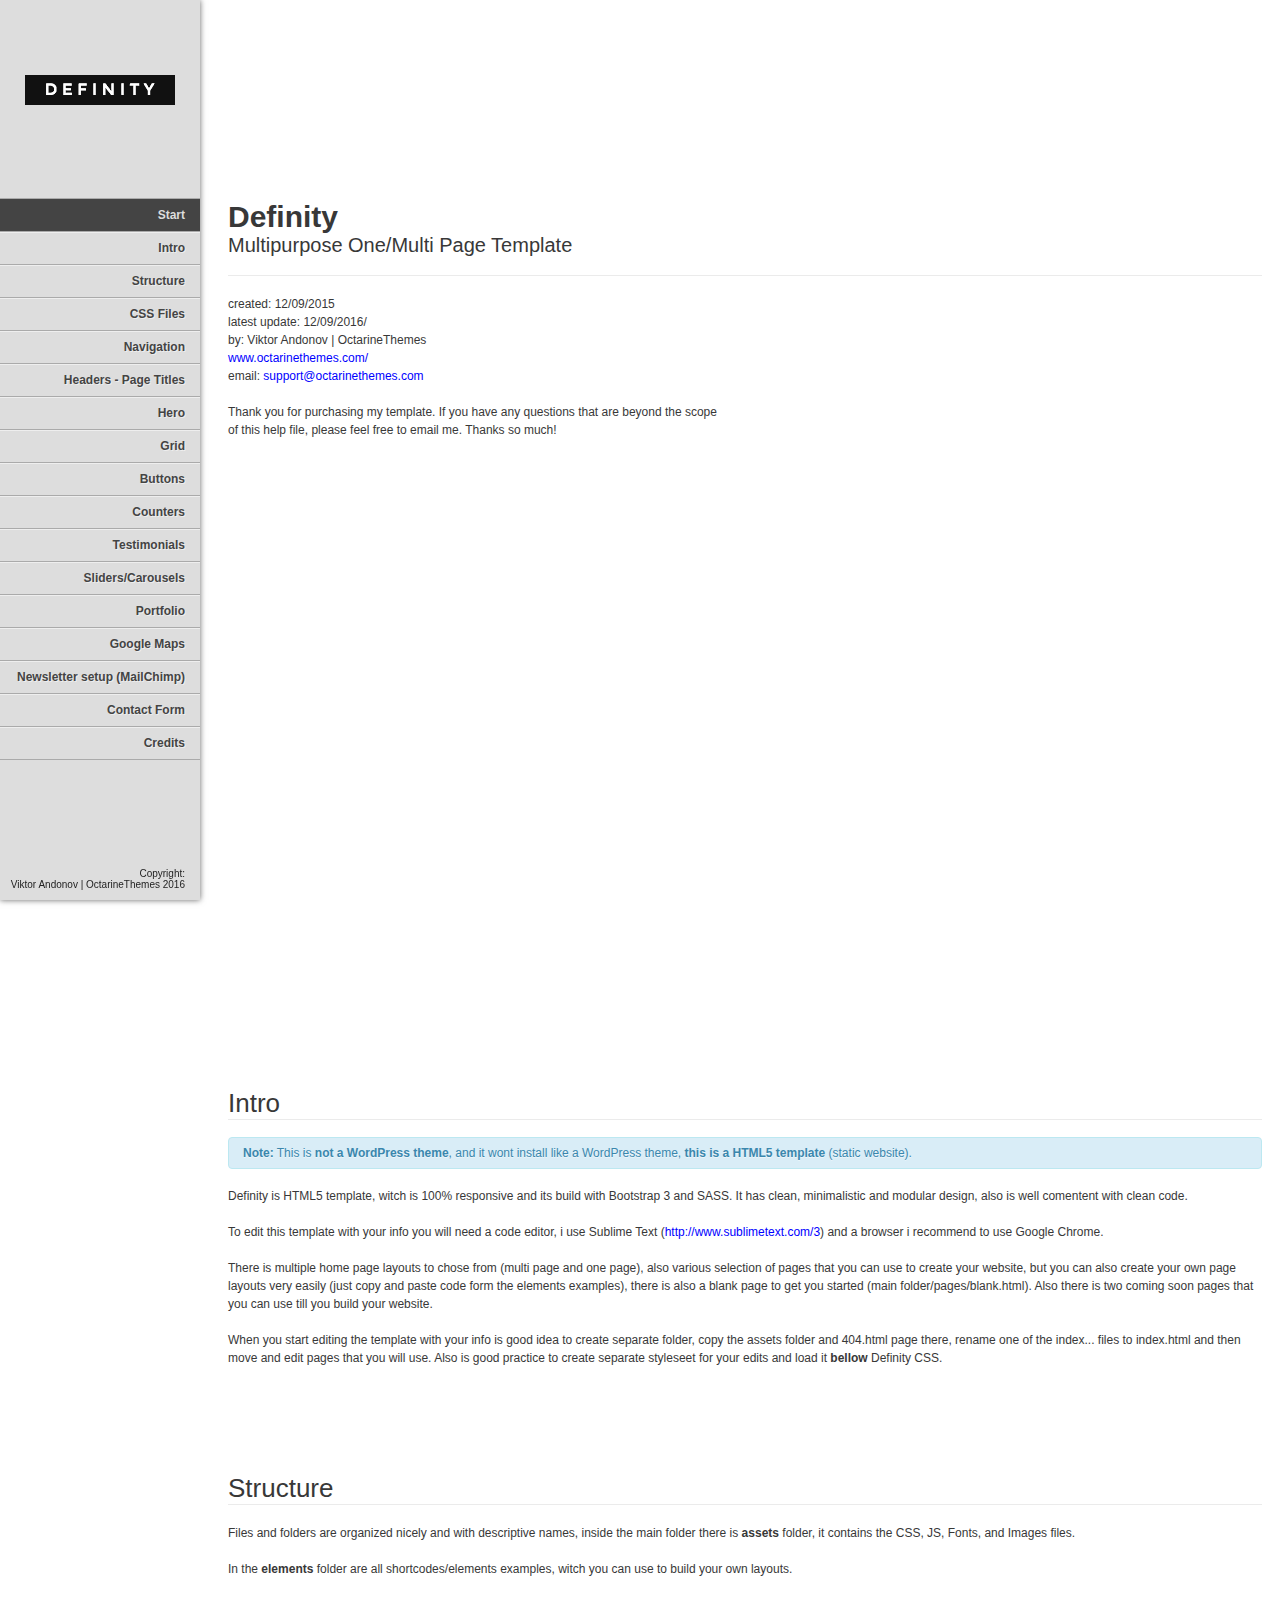
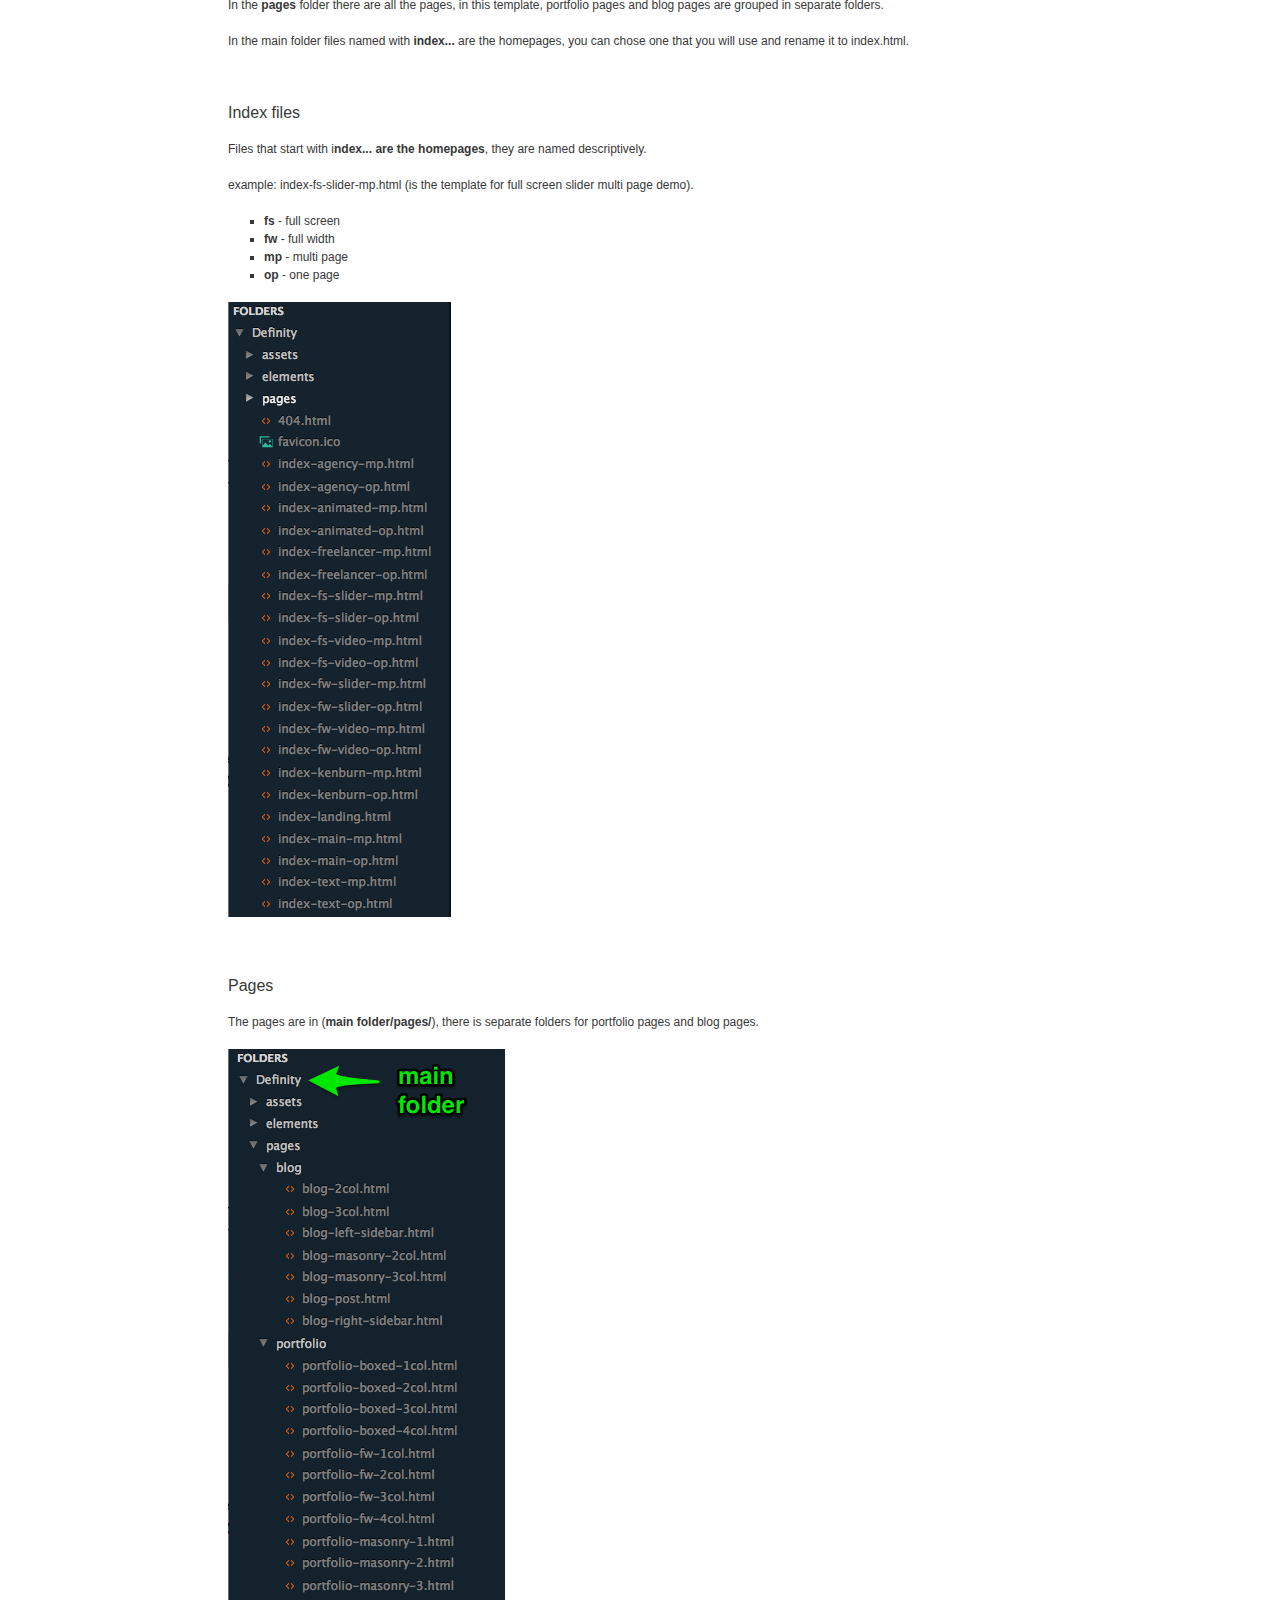
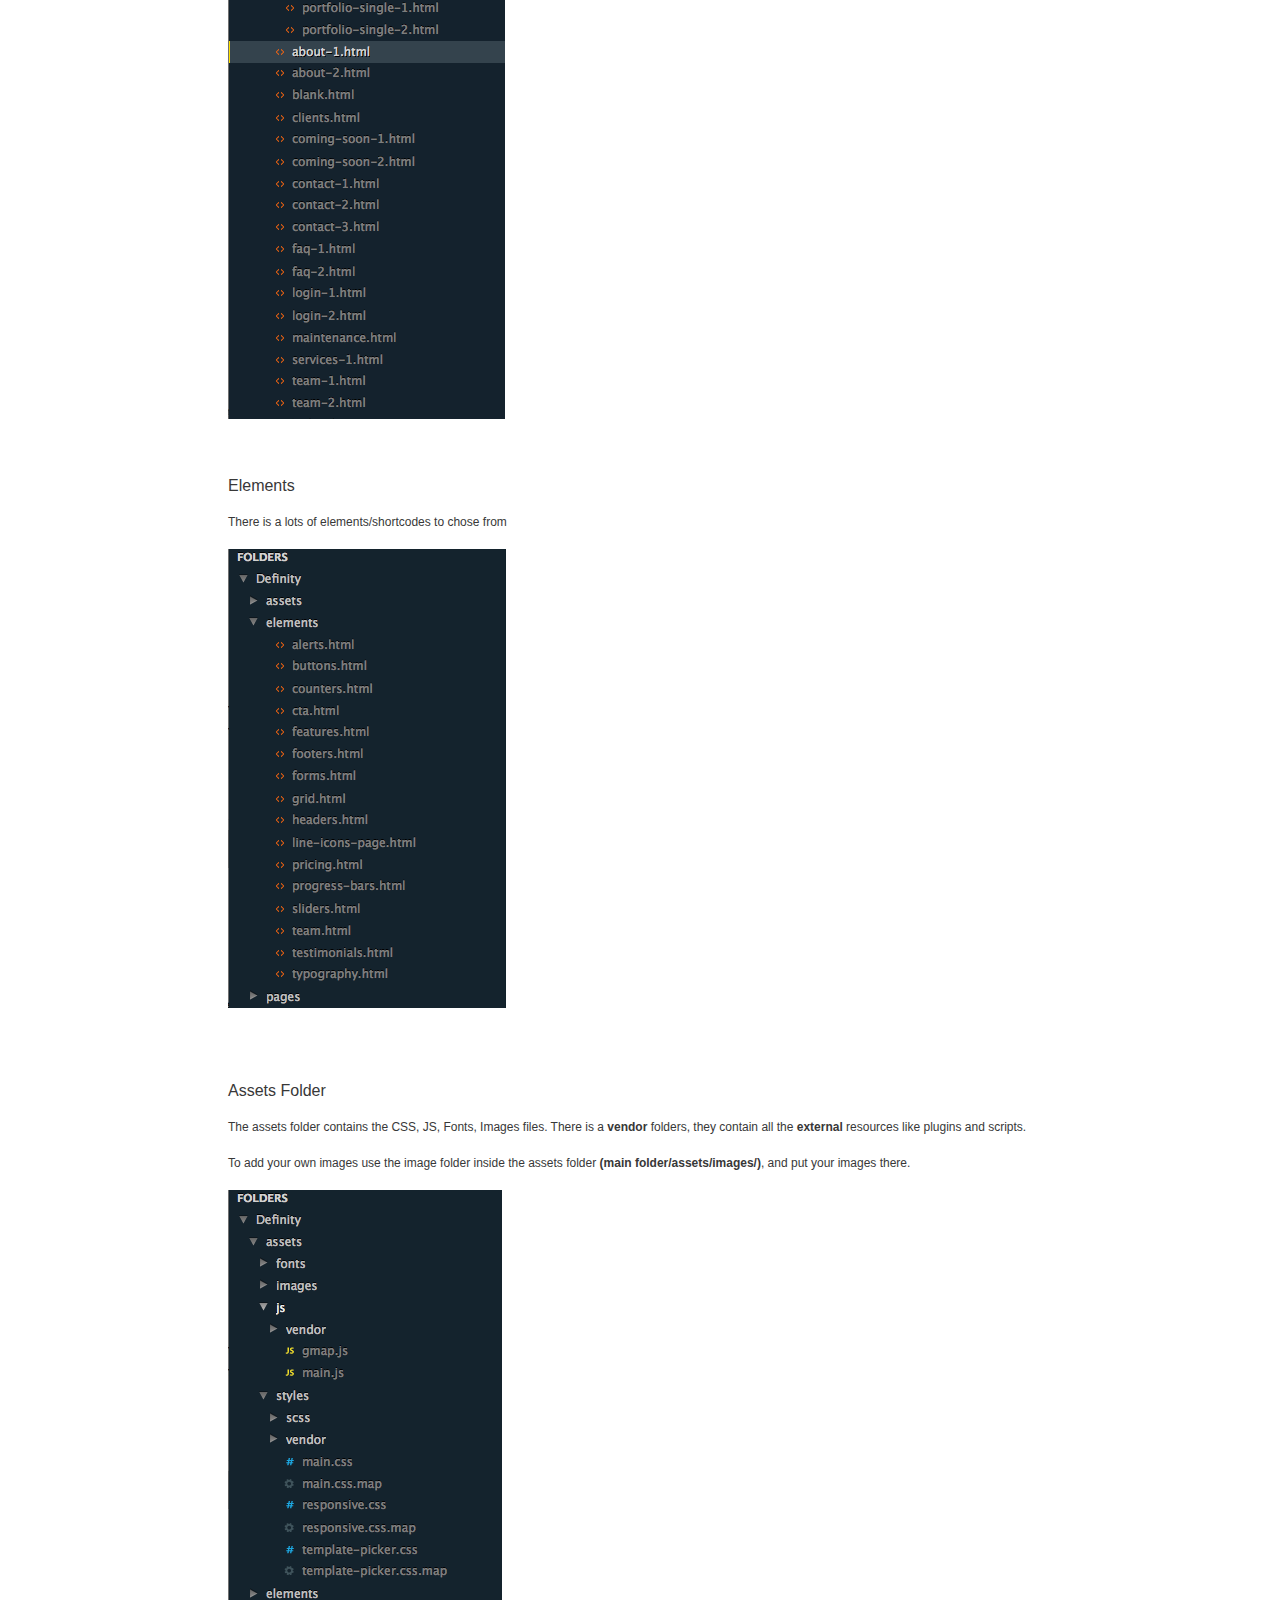
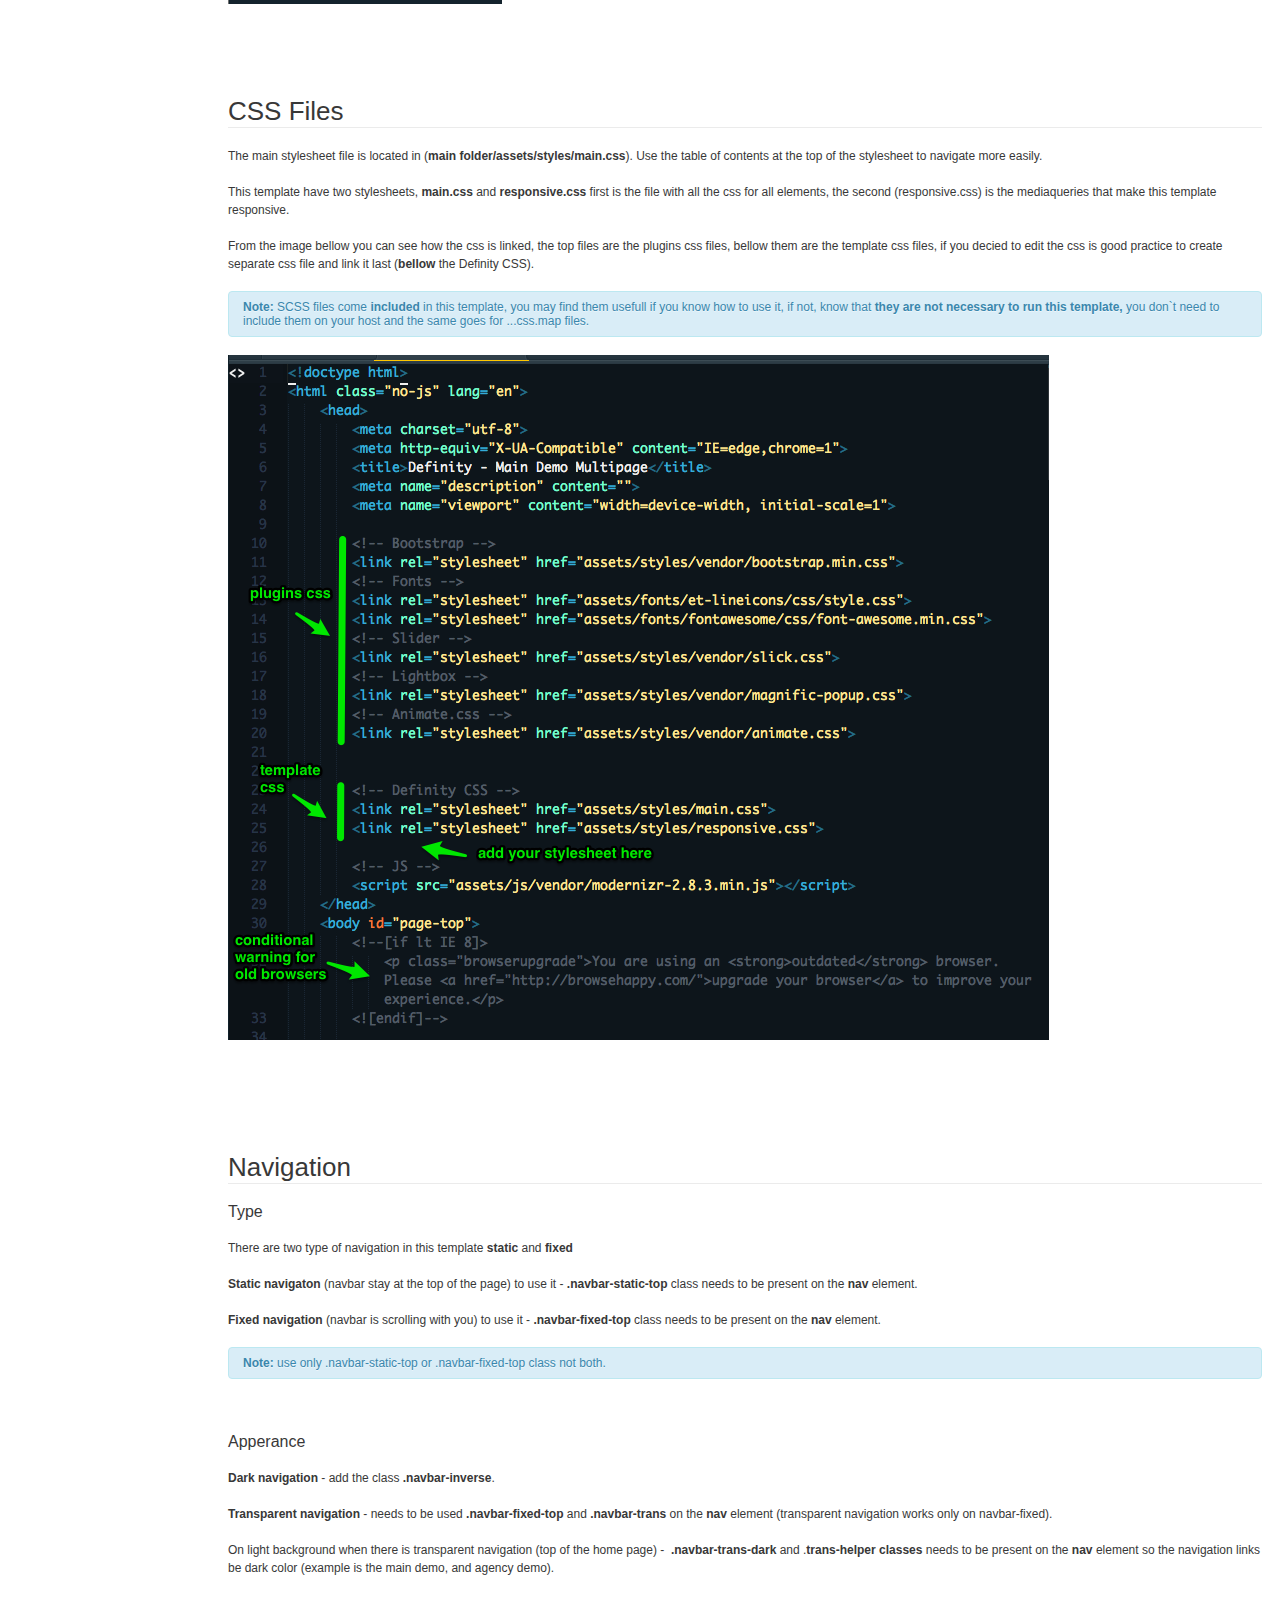
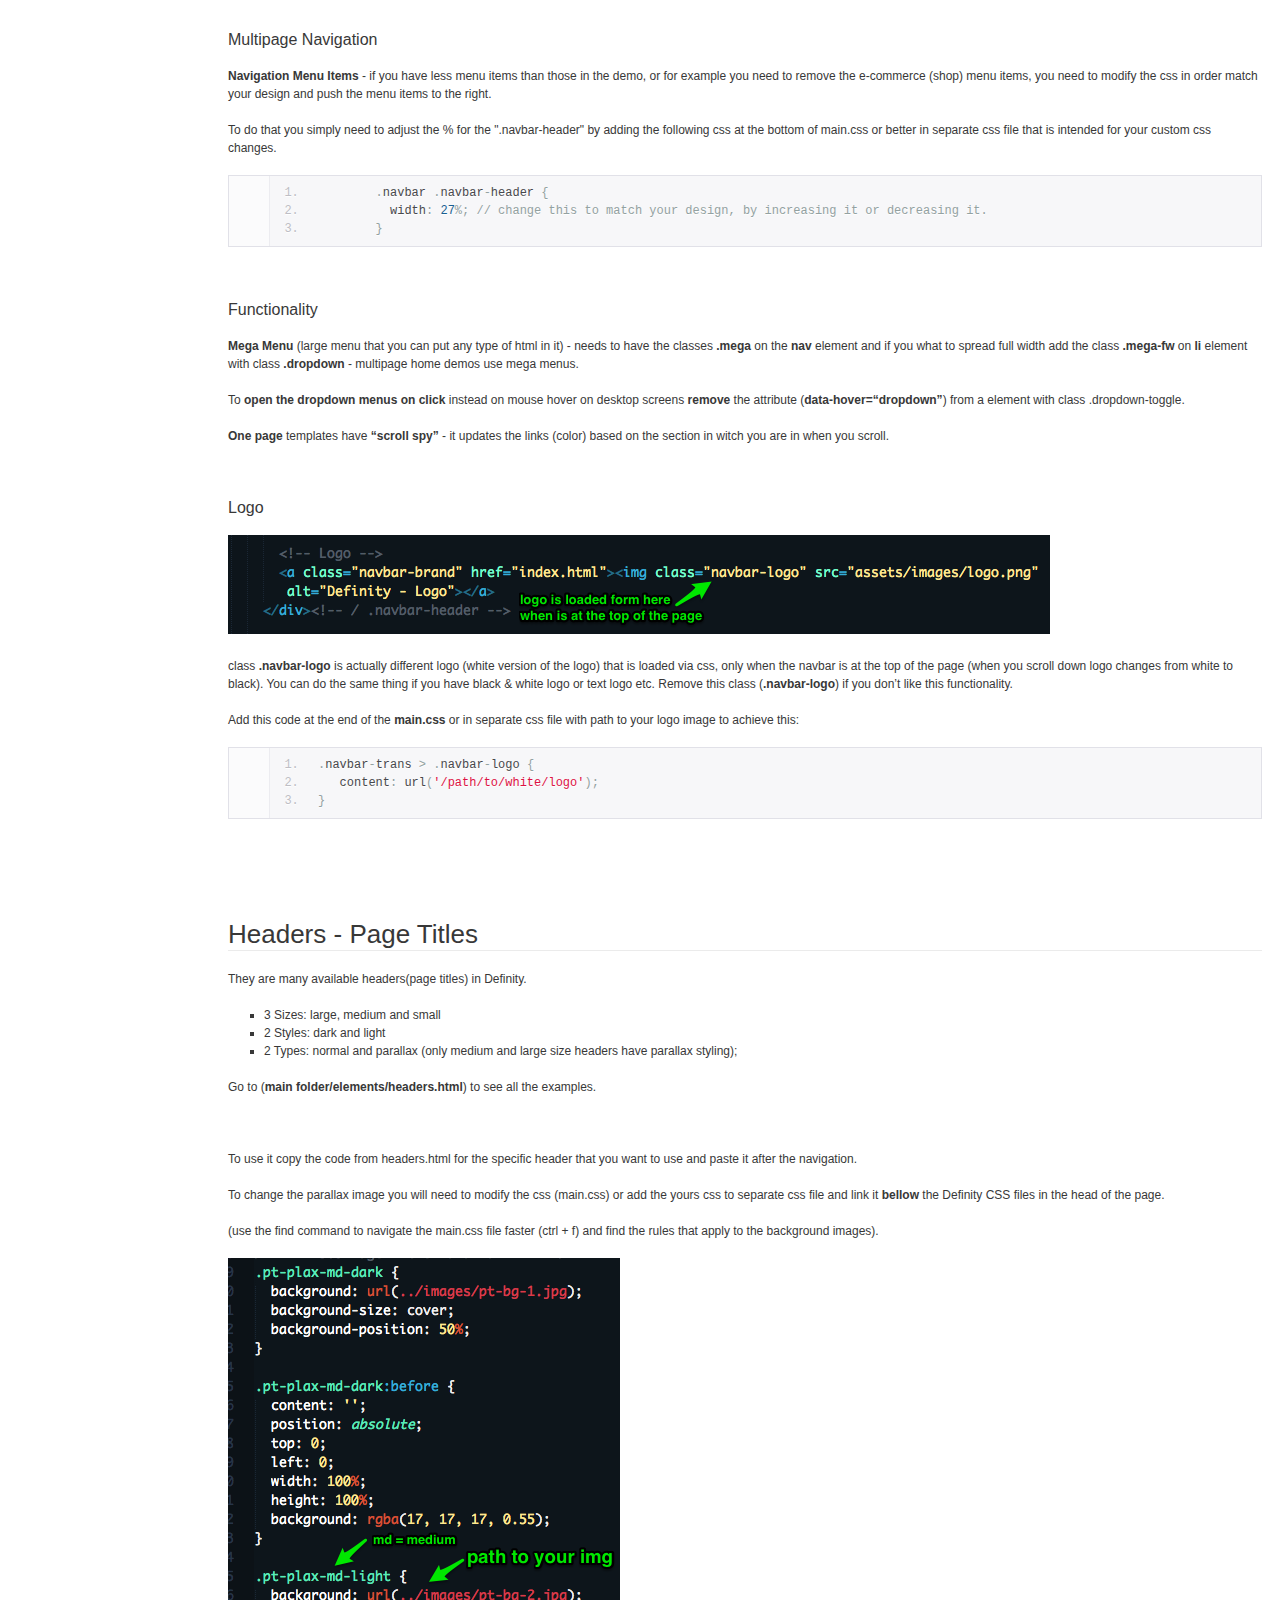
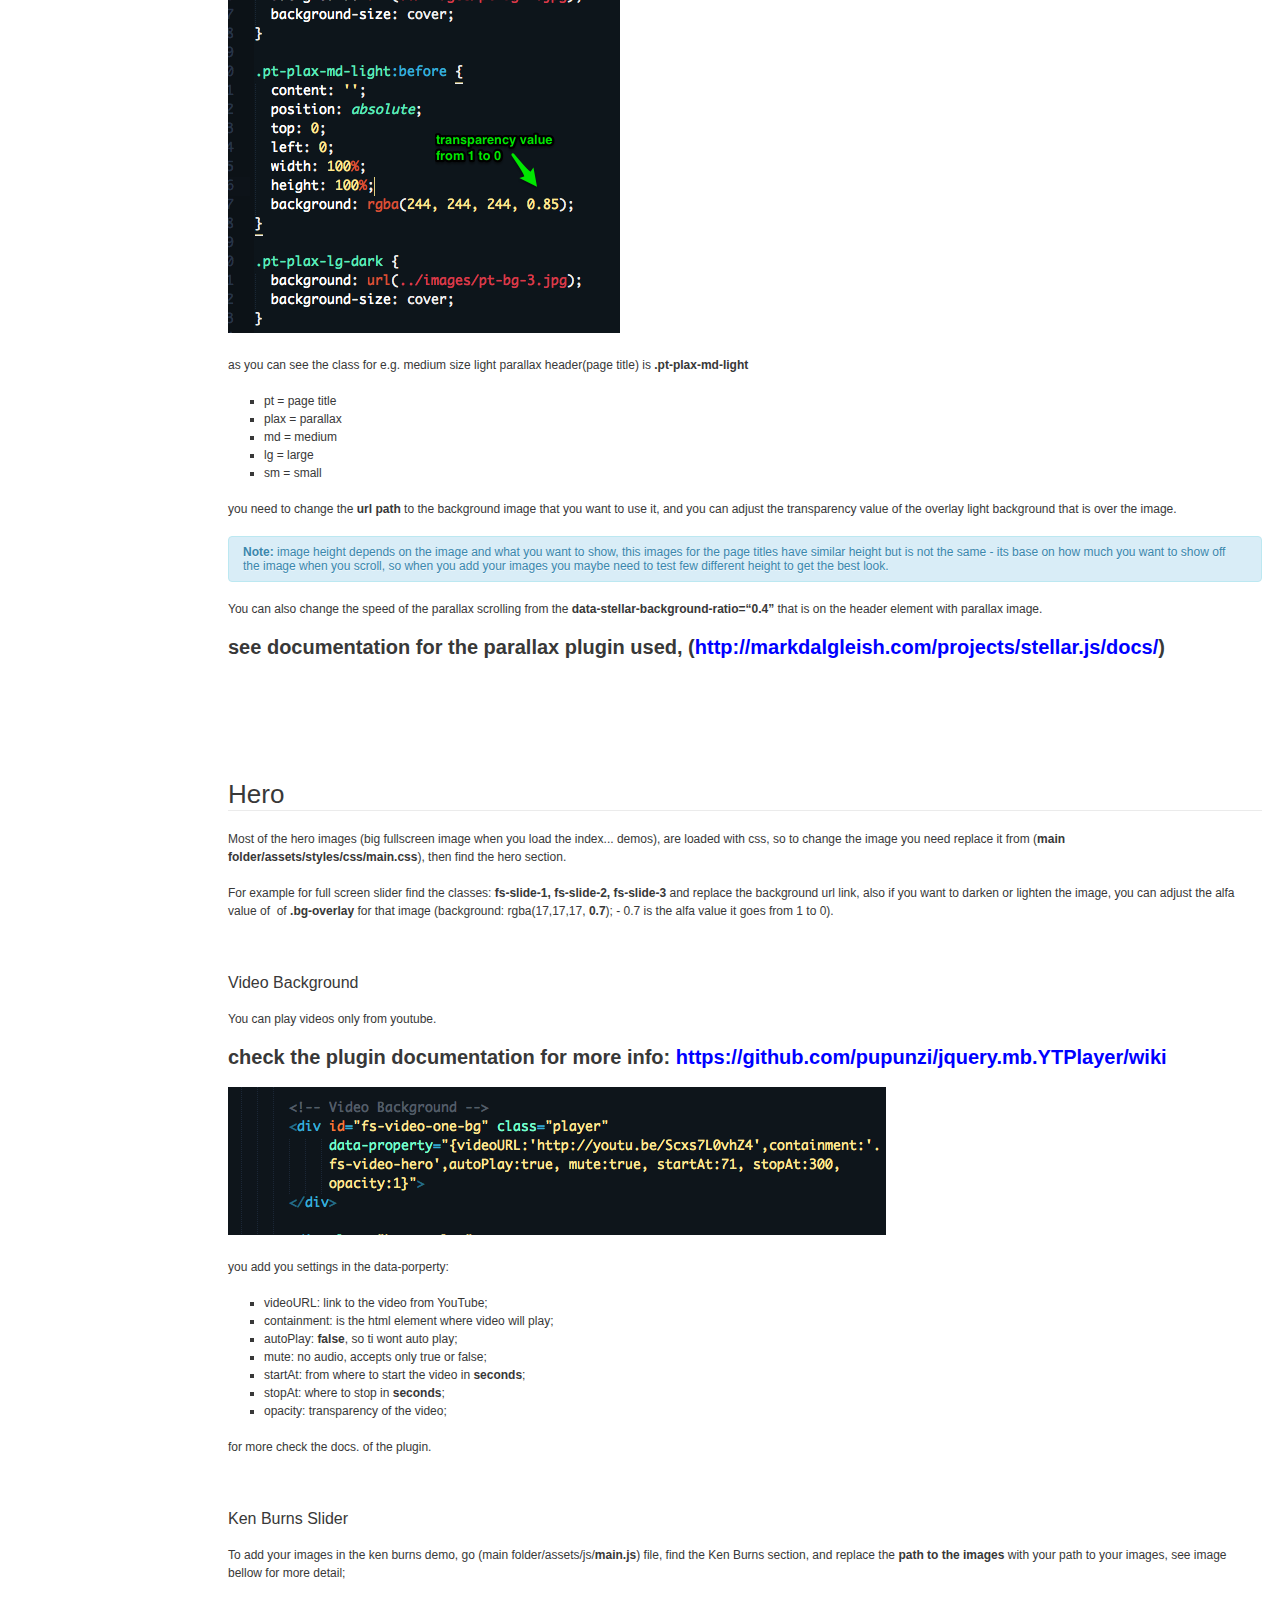
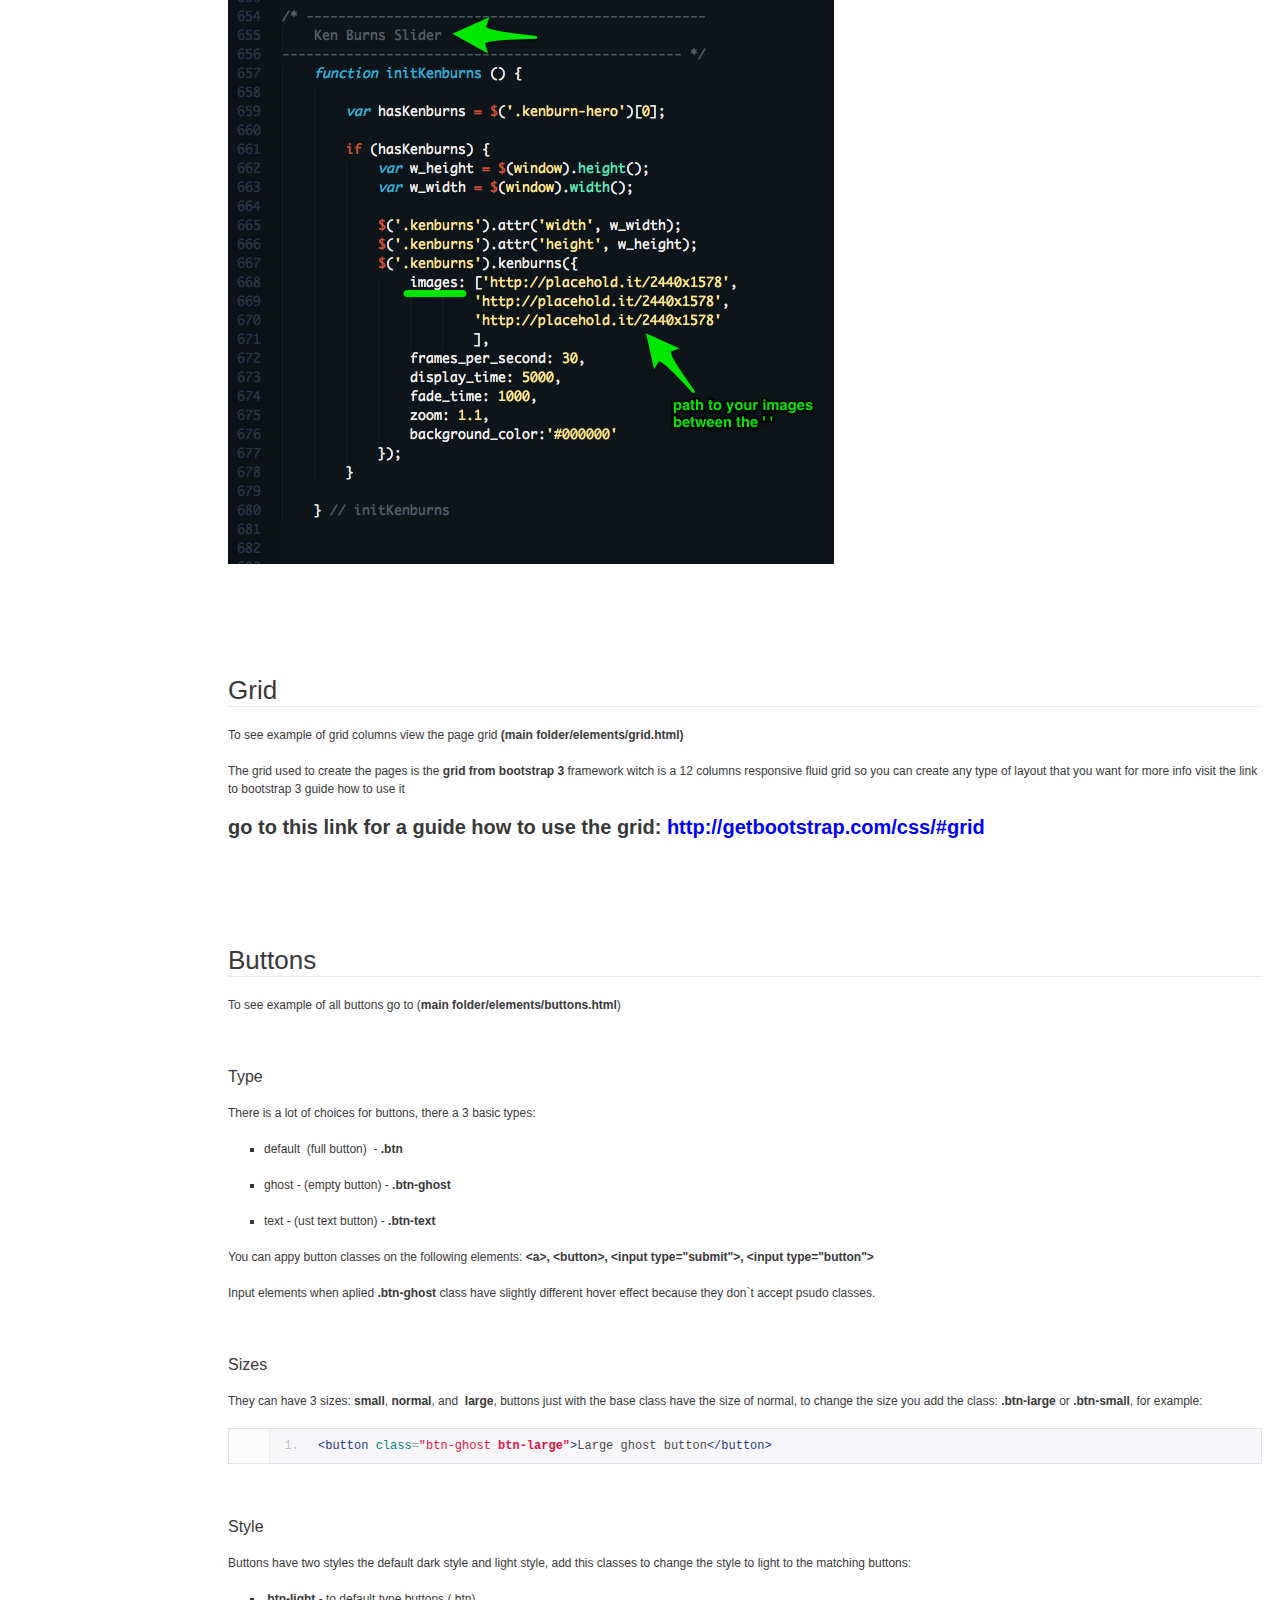
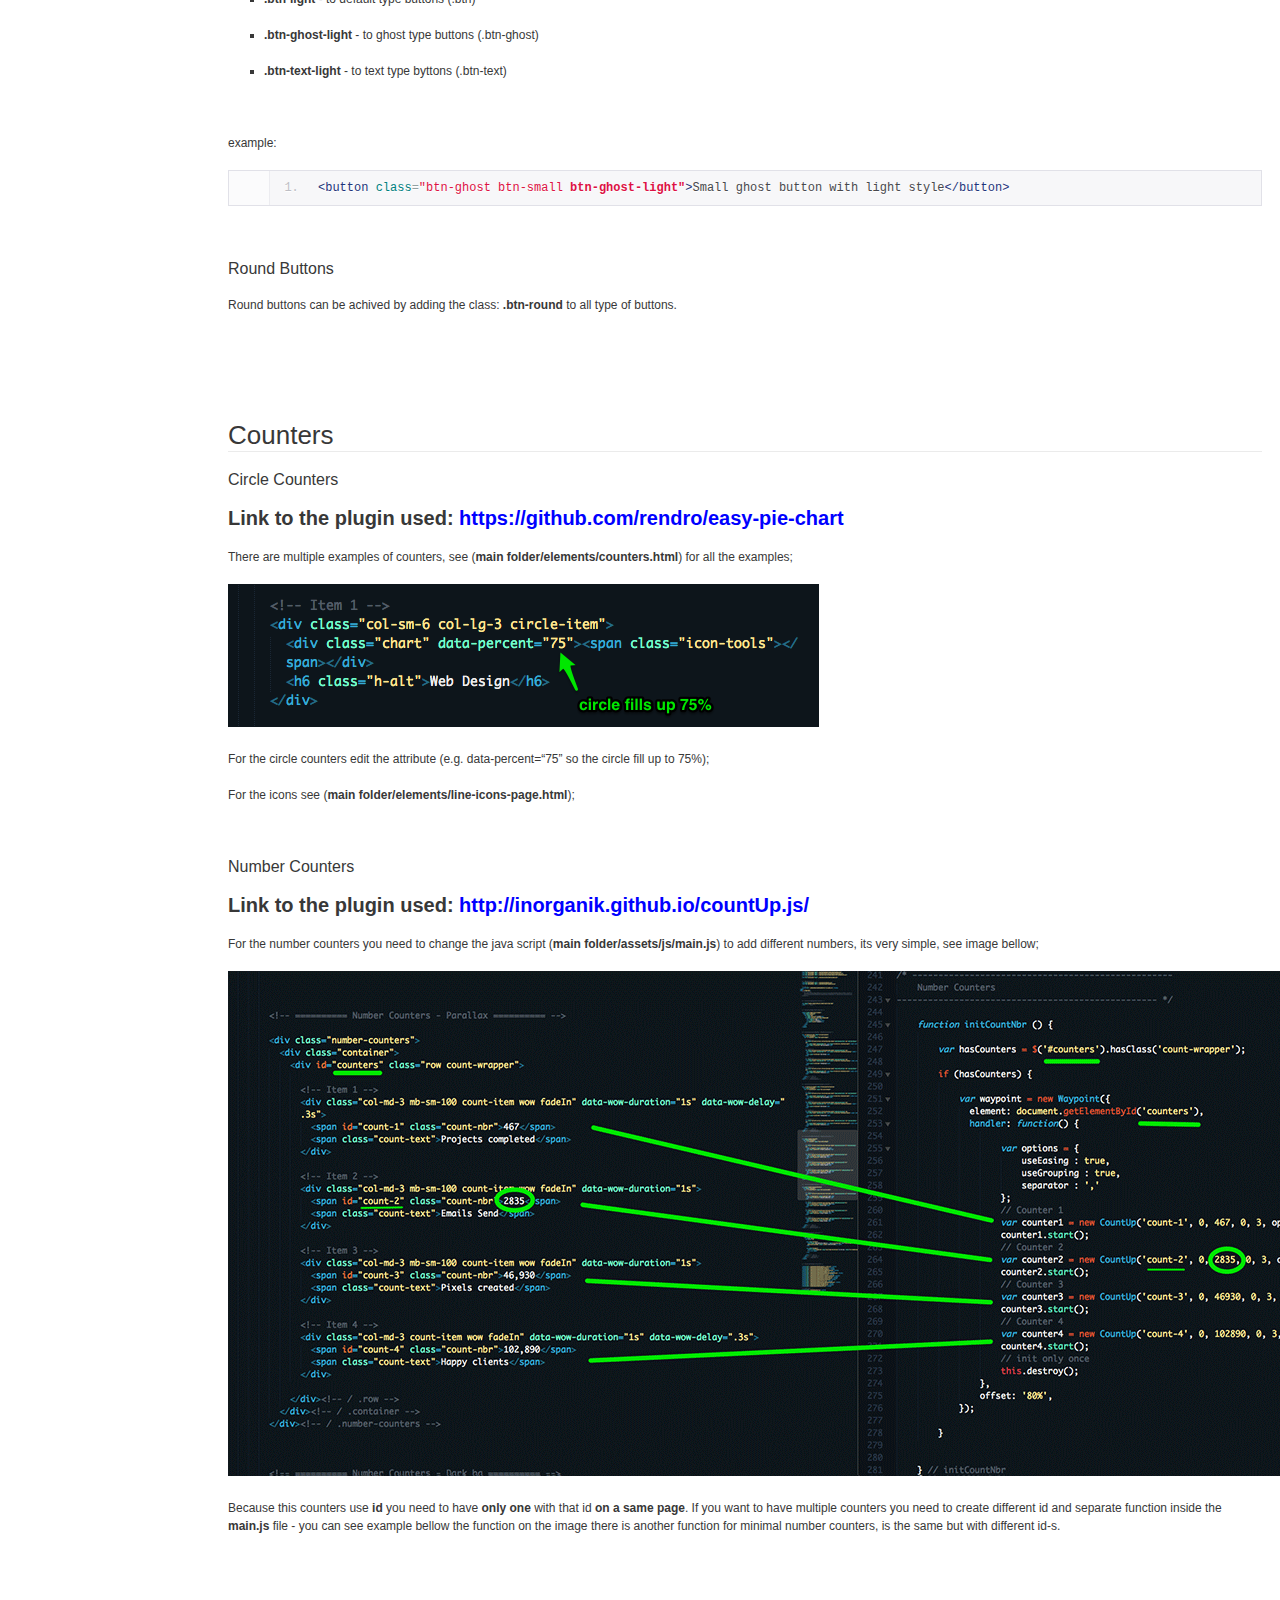
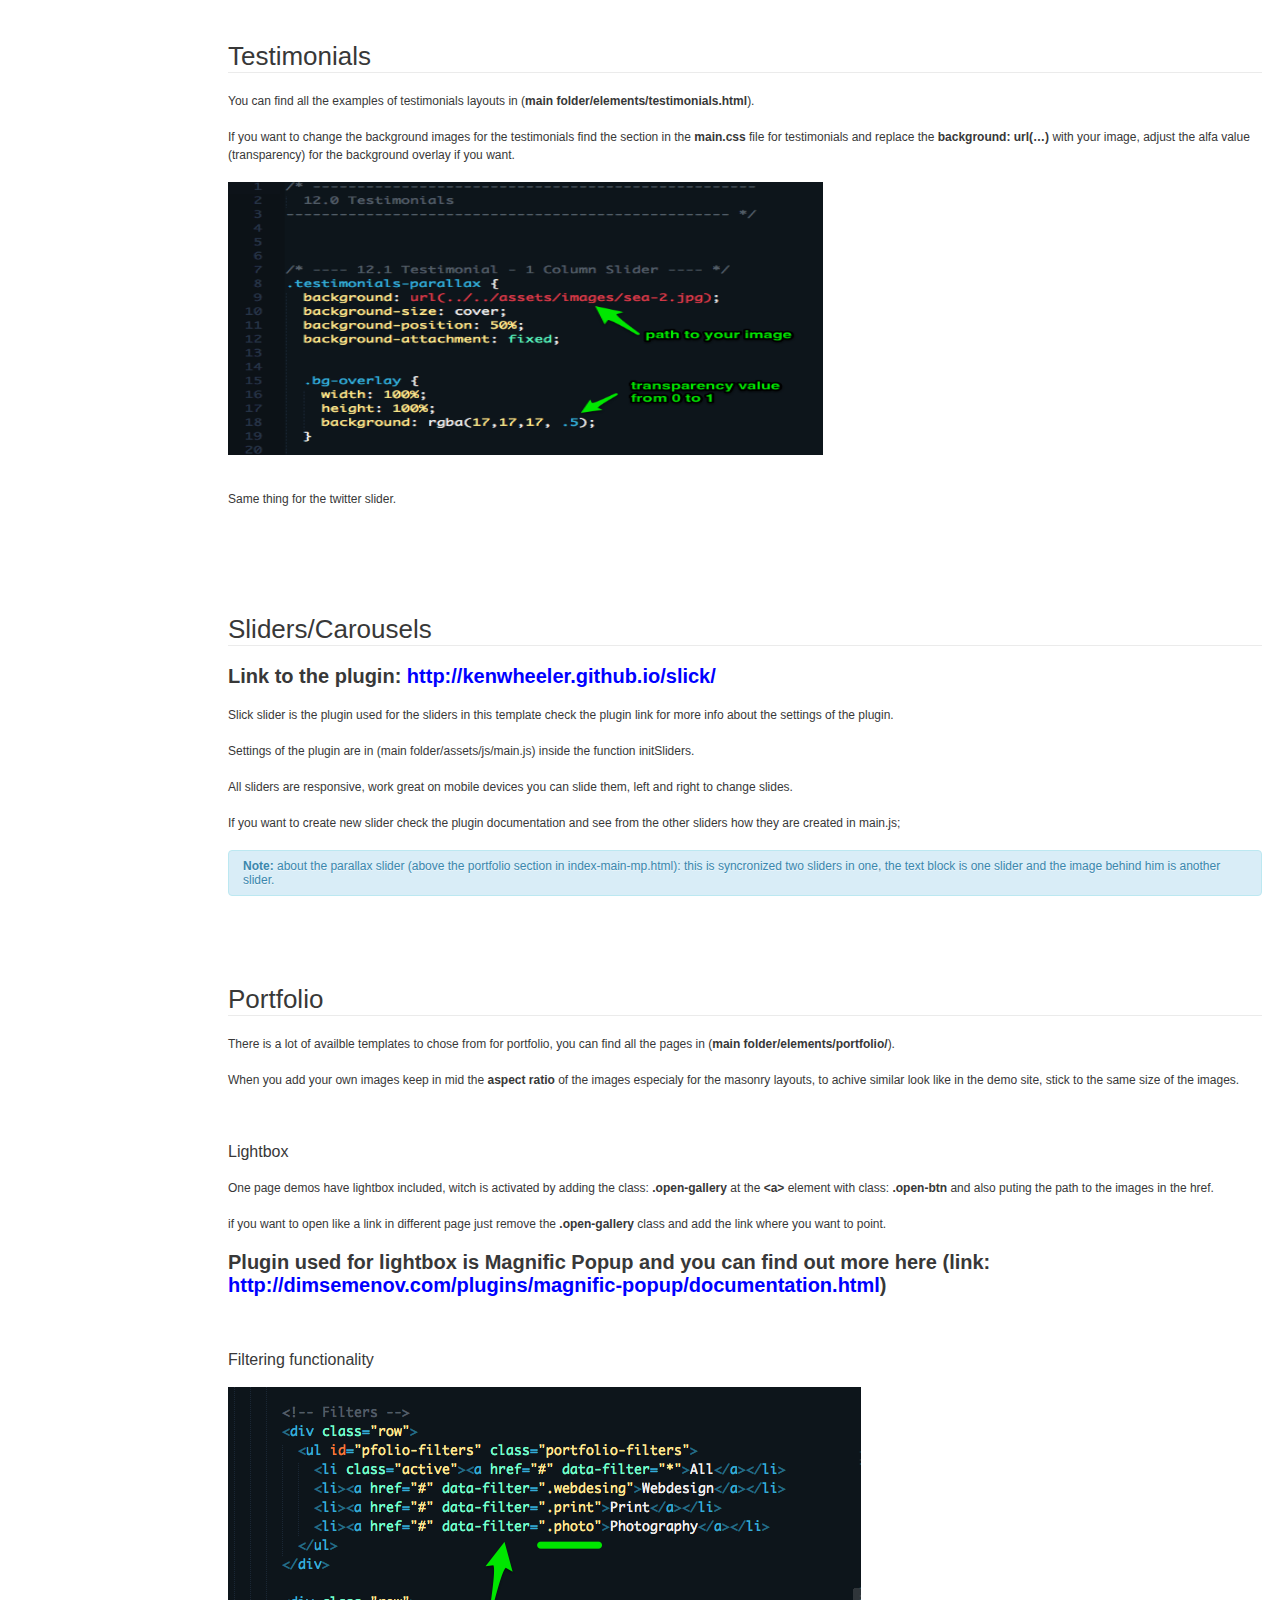
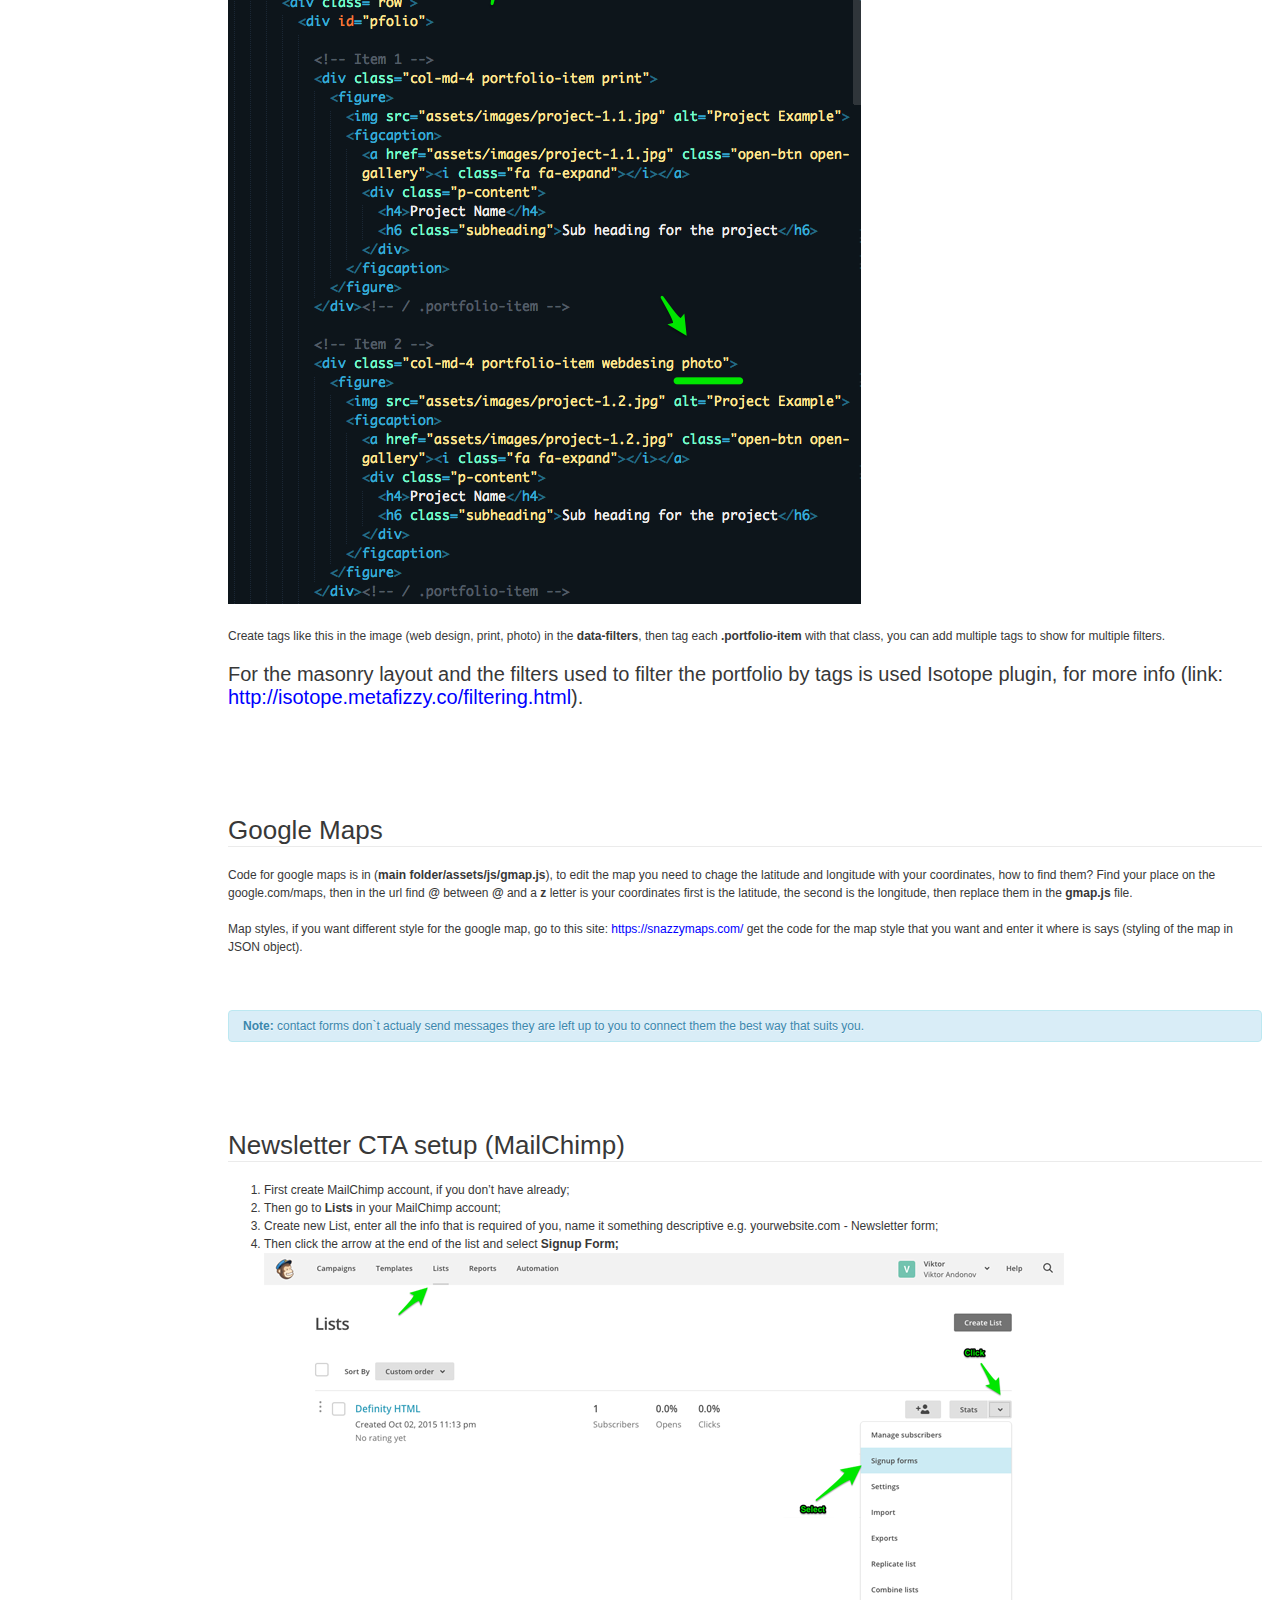
<file: Help File/index.html>
<!doctype html>  
<!--[if IE 6 ]><html lang="en-us" class="ie6"> <![endif]-->
<!--[if IE 7 ]><html lang="en-us" class="ie7"> <![endif]-->
<!--[if IE 8 ]><html lang="en-us" class="ie8"> <![endif]-->
<!--[if (gt IE 7)|!(IE)]><!-->
<html lang="en-us"><!--<![endif]-->
<head>
	<meta charset="utf-8">
	
	<title>Definity - Multipurpose One/Multi Page Template</title>
	
	<meta name="description" content="100% Responsive HTML5 Template, build with Bootstrap 3 and SASS, google  mobile-friendly, parallax effects, background video, hero images, full screen sliders, full width sliders, kenburns effects, animated headings and much more,,,">
	<meta name="author" content="Viktor Andonov | OctarineThemes">
	<meta name="copyright" content="Viktor Andonov | OctarineThemes">
	<meta name="generator" content="Documenter v2.0 http://rxa.li/documenter">
	<meta name="date" content="2015-08-05T00:00:00+02:00">
	
	<link rel="stylesheet" href="assets/css/documenter_style.css" media="all">
	<link rel="stylesheet" href="assets/js/google-code-prettify/prettify.css" media="screen">
	<script src="assets/js/google-code-prettify/prettify.js"></script>

	
	<link rel="shortcut icon" type="image/x-icon" href="favicon.ico" />

	<script src="assets/js/jquery.js"></script>
	
	<script src="assets/js/jquery.scrollTo.js"></script>
	<script src="assets/js/jquery.easing.js"></script>
	
	<script>document.createElement('section');var duration='700',easing='easeOutExpo';</script>
	<script src="assets/js/script.js"></script>
	
	<style>
		html{background-color:#FFFFFF;color:#383838;}
		::-moz-selection{background:#444444;color:#DDDDDD;}
		::selection{background:#444444;color:#DDDDDD;}
		#documenter_sidebar #documenter_logo{background-image:url(assets/images/image_1.png);}
		a{color:#0000FF;}
		.btn {
			border-radius:3px;
		}
		.btn-primary {
			  background-image: -moz-linear-gradient(top, #0088CC, #0044CC);
			  background-image: -ms-linear-gradient(top, #0088CC, #0044CC);
			  background-image: -webkit-gradient(linear, 0 0, 0 0088CC%, from(#DDDDDD), to(#0044CC));
			  background-image: -webkit-linear-gradient(top, #0088CC, #0044CC);
			  background-image: -o-linear-gradient(top, #0088CC, #0044CC);
			  background-image: linear-gradient(top, #0088CC, #0044CC);
			  filter: progid:DXImageTransform.Microsoft.gradient(startColorstr='#0088CC', endColorstr='#0044CC', GradientType=0);
			  border-color: #0044CC #0044CC #bfbfbf;
			  color:#FFFFFF;
		}
		.btn-primary:hover,
		.btn-primary:active,
		.btn-primary.active,
		.btn-primary.disabled,
		.btn-primary[disabled] {
		  border-color: #0088CC #0088CC #bfbfbf;
		  background-color: #0044CC;
		}
		hr{border-top:1px solid #EBEBEB;border-bottom:1px solid #FFFFFF;}
		#documenter_sidebar, #documenter_sidebar ul a{background-color:#DDDDDD;color:#222222;}
		#documenter_sidebar ul a{-webkit-text-shadow:1px 1px 0px #EEEEEE;-moz-text-shadow:1px 1px 0px #EEEEEE;text-shadow:1px 1px 0px #EEEEEE;}
		#documenter_sidebar ul{border-top:1px solid #AAAAAA;}
		#documenter_sidebar ul a{border-top:1px solid #EEEEEE;border-bottom:1px solid #AAAAAA;color:#444444;}
		#documenter_sidebar ul a:hover{background:#444444;color:#DDDDDD;border-top:1px solid #444444;}
		#documenter_sidebar ul a.current{background:#444444;color:#DDDDDD;border-top:1px solid #444444;}
		#documenter_copyright{display:block !important;visibility:visible !important;}
	</style>
	
</head>
<body class="documenter-project-definity">
	<div id="documenter_sidebar">
		<a href="#documenter_cover" id="documenter_logo"></a>
		<ul id="documenter_nav">
			<li><a class="current" href="#documenter_cover">Start</a></li>
				
			<li><a href="#intro" title="Intro">Intro</a></li>
			<li><a href="#structure" title="Structure">Structure</a></li>
			<li><a href="#css_files" title="CSS Files">CSS Files</a></li>
			<li><a href="#navigation" title="Navigation">Navigation</a></li>
			<li><a href="#headers_page_titles" title="Headers - Page Titles">Headers - Page Titles</a></li>
			<li><a href="#hero" title="Hero">Hero</a></li>
			<li><a href="#grid" title="Grid">Grid</a></li>
			<li><a href="#buttons" title="Buttons">Buttons</a></li>
			<li><a href="#counters" title="Counters">Counters</a></li>
			<li><a href="#testimonials" title="Testimonials">Testimonials</a></li>
			<li><a href="#sliders_carousels" title="Sliders/Carousels">Sliders/Carousels</a></li>
			<li><a href="#portfolio" title="Portfolio">Portfolio</a></li>
			<li><a href="#google_maps" title="Google Maps">Google Maps</a></li>
			<li><a href="#cta_newsletter" title="Newsletter CTA setup (MailChimp)">Newsletter setup (MailChimp)</a>
			<li><a href="#contact_form" title="Contact Form">Contact Form</a></li>
			<li><a href="#credits" title="Credits">Credits</a></li>

		</ul>
		<div id="documenter_copyright">Copyright: <br>Viktor Andonov | OctarineThemes 2016<br></div>
	</div>
	<div id="documenter_content">
	<section id="documenter_cover">
	<h1>Definity</h1>
	<h2>Multipurpose One/Multi Page Template</h2>
	<div id="documenter_buttons">
		
	</div>
	<hr>
	<ul>
	<li>created: 12/09/2015</li>
	<li>latest update: 12/09/2016/<li>
	<li>by: Viktor Andonov | OctarineThemes</li>
	<li><a href="http://www.octarinethemes.com/">www.octarinethemes.com/</a></li>
	<li>email: <a href="mailto:&#115;&#117;&#112;&#112;&#111;&#114;&#116;&#64;&#111;&#99;&#116;&#97;&#114;&#105;&#110;&#101;&#116;&#104;&#101;&#109;&#101;&#115;&#46;&#99;&#111;&#109;">&#115;&#117;&#112;&#112;&#111;&#114;&#116;&#64;&#111;&#99;&#116;&#97;&#114;&#105;&#110;&#101;&#116;&#104;&#101;&#109;&#101;&#115;&#46;&#99;&#111;&#109;</a></li>
	</ul>
	<p>Thank you for purchasing my template. If you have any questions that are beyond the scope of this help file, please feel free to email me. Thanks so much!</p>
	</section>
	
	<section id="intro">
	<div class="page-header"><h3>Intro</h3><hr class="notop"></div>
<div class="alert alert-info">
	<strong>Note:</strong> This is <strong>not a WordPress theme</strong>, and it wont install like a WordPress theme, <strong>this is a HTML5 template</strong> (static website).</div>
<p>
	Definity is HTML5 template, witch is 100% responsive and its build with Bootstrap 3 and SASS. It has clean, minimalistic and modular design, also is well comentent with clean code.</p>
<p>
	To edit this template with your info you will need a code editor, i use Sublime Text (<a href="http://www.sublimetext.com/3">http://www.sublimetext.com/3</a>) and a browser i recommend to use Google Chrome.</p>
<p>
	There is multiple home page layouts to chose from (multi page and one page), also various selection of pages that you can use to create your website, but you can also create your own page layouts very easily (just copy and paste code form the elements examples), there is also a blank page to get you started (main folder/pages/blank.html). Also there is two coming soon pages that you can use till you build your website.</p>
<p>
	When you start editing the template with your info is good idea to create separate folder, copy the assets folder and 404.html page there, rename one of the index... files to index.html and then move and edit pages that you will use. Also is good practice to create separate styleseet for your edits and load it <strong>bellow</strong> Definity CSS.</p>
</section>
<section id="structure">
	<div class="page-header"><h3>Structure</h3><hr class="notop"></div>
<p>
	Files and folders are organized nicely and with descriptive names, inside the main folder there is <strong>assets</strong> folder, it contains the CSS, JS, Fonts, and Images files.</p>
<p>
	In the <strong>elements</strong> folder are all shortcodes/elements examples, witch you can use to build your own layouts.</p>
<p>
	In the <strong>pages</strong> folder there are all the pages, in this template, portfolio pages and blog pages are grouped in separate folders.</p>
<p>
	In the main folder files named with <strong>index...</strong> are the homepages, you can chose one that you will use and rename it to index.html.</p>
<p>
	&nbsp;</p>
<h5>
	Index files</h5>
<p>
	Files that start with i<strong>ndex... are the homepages</strong>, they are named descriptively.</p>
<p>
	example: index-fs-slider-mp.html (is the template for full screen slider multi page demo).</p>
<ul>
	<li>
		<strong>fs</strong> - full screen</li>
	<li>
		<strong>fw</strong> - full width</li>
	<li>
		<strong>mp</strong> - multi page</li>
	<li>
		<strong>op</strong><strong> </strong>- one page&nbsp;</li>
</ul>
<p style="font-family: 'Helvetica Neue'; font-size: 14px;">
	<img alt="" src="assets/images/image_7.png"></p>
<p>
	&nbsp;</p>
<h5>
	Pages</h5>
<p>
	The pages are in (<strong>main folder/pages/</strong>), there is separate folders for portfolio pages and blog pages.&nbsp;</p>
<div style="font-family:'Helvetica Neue';font-size:14px;">
	<div>
		<img alt="" src="assets/images/image_10.png"></div>
</div>
<h5>
	&nbsp;</h5>
<h5>
	Elements</h5>
<p>
	There is a lots of elements/shortcodes to chose from&nbsp;</p>
<div style="font-family:'Helvetica Neue';font-size:14px;">
	<img alt="" src="assets/images/image_5.png"></div>
<div style="font-family:'Helvetica Neue';font-size:14px;">
	&nbsp;</div>
<p>
	&nbsp;</p>
<h5>
	Assets Folder</h5>
<p>
	The assets folder contains the CSS, JS, Fonts, Images files. There is a <strong>vendor</strong> folders, they contain all the <strong>external</strong> resources like plugins and scripts.</p>
<p>To add your own images use the image folder inside the assets folder <strong>(main folder/assets/images/)</strong>, and put your images there.</p>
<div style="font-family:'Helvetica Neue';font-size:14px;">
	<img alt="" src="assets/images/image_2.png" style="font-family: Arial, Verdana, sans-serif; font-size: 12px;"></div>
</section>
<section id="css_files">
	<div class="page-header"><h3>CSS Files</h3><hr class="notop"></div>
<p>
	The main stylesheet file is located in (<strong>main folder/assets/styles/main.css</strong>). Use the table of contents at the top of the stylesheet to navigate more easily.</p>
<p>
	This template have two stylesheets, <strong>main.css</strong> and <strong>responsive.css</strong> first is the file with all the css for all elements, the second (responsive.css) is the mediaqueries that make this template responsive.</p>
<p>
	From the image bellow you can see how the css is linked, the top files are the plugins css files, bellow them are the template css files, if you decied to edit the css is good practice to create separate css file and link it last (<strong>bellow</strong> the Definity CSS).&nbsp;</p>
<div class="alert alert-info">
	<strong>Note:</strong> SCSS files come <strong>included</strong> in this template, you may find them usefull if you know how to use it, if not, know that <strong>they are not necessary to run this template,</strong> you don`t need to include them on your host and the same goes for ...css.map files.</div>
<p style="font-family: 'Helvetica Neue'; font-size: 14px;">
	<img alt="" src="assets/images/image_4.png"></p>
</section>
<section id="navigation">
	<div class="page-header"><h3>Navigation</h3><hr class="notop"></div>
<h5>
	Type</h5>
<p>
	There are two type of navigation in this template <strong>static</strong> and <strong>fixed</strong></p>
<p>
	<strong>Static navigaton</strong> (navbar stay at the top of the page) to use it - <strong>.navbar-static-top</strong> class needs to be present on the <strong>nav</strong> element.&nbsp;</p>
<p>
	<strong>Fixed navigation</strong> (navbar is scrolling with you) to use it - <strong>.navbar-fixed-top</strong> class needs to be present on the <strong>nav</strong> element.&nbsp;</p>
<div class="alert alert-info">
	<strong>Note:</strong> use only .navbar-static-top or .navbar-fixed-top class not both.</div>
<p>
	&nbsp;</p>
<h5>
	Apperance&nbsp;</h5>
<p>
	<strong>Dark navigation</strong> - add the class <strong>.navbar-inverse</strong>.</p>
<p>
	<strong>Transparent navigation</strong> - needs to be used<strong> .navbar-fixed-top</strong> and <strong>.navbar-trans</strong> on the <strong>nav</strong> element (transparent navigation works only on navbar-fixed).</p>
<p>
	On light background when there is transparent navigation (top of the home page) - &nbsp;<strong>.navbar-trans-dark</strong> and .<strong>trans-helper classes</strong> needs to be present on the <strong>nav</strong> element so the navigation links be dark color (example is the main demo, and agency demo).</p>
<p>
	&nbsp;</p>

<h5>
	Multipage Navigation&nbsp;</h5>
<p>
	<strong>Navigation Menu Items</strong> - if you have less menu items than those in the demo, or for example you need to remove the e-commerce (shop) menu items, you need to modify the css in order match your design and push the menu items to the right.</p>
<p>
<p>
	To do that you simply need to adjust the % for the ".navbar-header" by adding the following css at the bottom of main.css or better in separate css file that is intended for your custom css changes.
</p>
<pre class="prettyprint lang-css linenums">
	.navbar .navbar-header {
	  width: 27%; // change this to match your design, by increasing it or decreasing it.
	}
</pre>
<p>
	&nbsp;</p>
<h5>
	Functionality</h5>
<p>
	<strong>Mega Menu</strong> (large menu that you can put any type of html in it) - needs to have the classes <strong>.mega</strong> on the <strong>nav</strong> element and if you what to spread full width add the class<strong> .mega-fw</strong> on <strong>li</strong> element with class <strong>.dropdown</strong> - multipage home demos use mega menus.</p>
<p>
	To <strong>open the dropdown menus on click</strong> instead on mouse hover on desktop screens <strong>remove</strong> the attribute (<strong>data-hover=&ldquo;dropdown&rdquo;</strong>) from a element with class .dropdown-toggle.</p>
<p>
	<strong>One page</strong> templates have <strong>&ldquo;scroll spy&rdquo;</strong> - it updates the links (color) based on the section in witch you are in when you scroll.&nbsp;</p>
<p>
	&nbsp;</p>
<h5>
	Logo</h5>
<p>
	<img alt="" src="assets/images/image_8.png" style="width: 822px; height: 99px;"></p>
<p>
	class<strong> .navbar-logo</strong> is actually different logo (white version of the logo) that is loaded via css, only when the navbar is at the top of the page (when you scroll down logo changes from white to black). You can do the same thing if you have black &amp; white logo or text logo etc. Remove this class (<strong>.navbar-logo</strong>) if you don&rsquo;t like this functionality.</p>
<p>
	Add this code at the end of the <strong>main.css</strong> or in separate css file with path to your logo image to achieve this:</p>
<pre class="prettyprint lang-css linenums">
.navbar-trans &gt; .navbar-logo {
   content: url(&#39;/path/to/white/logo&#39;);
}</pre>
</section>
<section id="headers_page_titles">
	<div class="page-header"><h3>Headers - Page Titles</h3><hr class="notop"></div>
<p>
	They are many available headers(page titles) in Definity.</p>
<ul>
	<li>
		3 Sizes: large, medium and small</li>
	<li>
		2 Styles: dark and light</li>
	<li>
		2 Types: normal and parallax (only medium and large size headers have parallax styling);</li>
</ul>
<p>
	Go to (<strong>main folder/elements/headers.html</strong>) to see all the examples.</p>
<p>
	&nbsp;</p>
<p>
	To use it copy the code from headers.html for the specific header that you want to use and paste it after the navigation.</p>
<p>
	To change the parallax image you will need to modify the css (main.css) or add the yours css to separate css file and link it <strong>bellow</strong> the Definity CSS files in the head of the page.</p>
<p>
	(use the find command to navigate the main.css file faster (ctrl + f) and find the rules that apply to the background images).</p>
<p>
	<img alt="" src="assets/images/image_6.png" style="width: 394px; height: 675px;"></p>
<p>
	as you can see the class for e.g. medium size light parallax header(page title) is <strong>.pt-plax-md-light</strong></p>
<ul>
	<li>
		pt = page title</li>
	<li>
		plax = parallax</li>
	<li>
		md = medium</li>
	<li>
		lg = large</li>
	<li>
		sm = small</li>
</ul>
<p>
	you need to change the <strong>url path</strong> to the background image that you want to use it, and you can adjust the transparency value of the overlay light background that is over the image.</p>
<div class="alert alert-info">
	<strong>Note: </strong>image height depends on the image and what you want to show, this images for the page titles have similar height but is not the same - its base on how much you want to show off the image when you scroll, so when you add your images you maybe need to test few different height to get the best look.</div>
<p>
	You can also change the speed of the parallax scrolling from the <strong>data-stellar-background-ratio=&ldquo;0.4&rdquo;</strong> that is on the header element with parallax image.</p>
<h4 id="headers_page_titles_strongsee_documentation_for_the_parallax_plugin_used,_a_href"http_markdalgleishcom_projects_stellarjs_docs_"http_markdalgleishcom_projects_stellarjs_docs_a_strong"><strong>see documentation for the parallax plugin used, (<a href="http://markdalgleish.com/projects/stellar.js/docs/">http://markdalgleish.com/projects/stellar.js/docs/</a>)</strong></h4>
<div>
	&nbsp;</div>
</section>
<section id="hero">
	<div class="page-header"><h3>Hero</h3><hr class="notop"></div>
<p>
	Most of the hero images (big fullscreen image when you load the index... demos), are loaded with css, so to change the image you need replace it from (<strong>main folder/assets/styles/css/main.css</strong>), then find the hero section.</p>
<p>
	For example for full screen slider find the classes:&nbsp;<strong>fs-slide-1, fs-slide-2, fs-slide-3</strong> and replace the background url link, also if you want to darken or lighten the image, you can adjust the alfa value of &nbsp;of <strong>.bg-overlay </strong>for that image (background: rgba(17,17,17, <strong>0.7</strong>); - 0.7 is the alfa value it goes from 1 to 0).</p>
<p>
	&nbsp;</p>
<h5>
	Video Background</h5>
<p>
	You can play videos only from youtube.</p>
<h4 id="hero_strongcheck_the_plugin_documentation_for_more_infoa_href"http_https_githubcom_pupunzi_jquerymbytplayer_wiki"_nbsphttps_githubcom_pupunzi_jquerymbytplayer_wiki_a_strong"><strong>check the plugin documentation for more info:<a href="http://https://github.com/pupunzi/jquery.mb.YTPlayer/wiki">&nbsp;https://github.com/pupunzi/jquery.mb.YTPlayer/wiki</a></strong></h4>
<p>
	<img alt="" src="assets/images/image_13.png"></p>
<p>
	you add you settings in the data-porperty:</p>
<ul>
	<li>
		videoURL: link to the video from YouTube;</li>
	<li>
		containment: is the html element where video will play;</li>
	<li>
		autoPlay: <strong>false</strong>, so ti wont auto play;</li>
	<li>
		mute: no audio, accepts only true or false;</li>
	<li>
		startAt: from where to start the video in&nbsp;<strong>seconds</strong>;</li>
	<li>
		stopAt: where to stop in&nbsp;<strong>seconds</strong>;</li>
	<li>
		opacity: transparency of the video;</li>
</ul>
<p>
	for more check the docs. of the plugin.</p>
	<p>
		&nbsp;</p>
	<h5>
		Ken Burns Slider</h5>
	<p>
		To add your images in the ken burns demo, go (main folder/assets/js/<strong>main.js</strong>) file, find the Ken Burns section, and replace the <strong>path to the images</strong> with your path to your images, see image bellow for more detail;</p>
	<p>
		<img alt="" src="assets/images/kenburns.png"></p>
	<p>
</section>
<section id="grid">
	<div class="page-header"><h3>Grid</h3><hr class="notop"></div>
<p>
	To see example of grid columns view the page grid <strong>(main folder/elements/grid.html)</strong></p>
<p>
	The grid used to create the pages is the <strong>grid from bootstrap 3</strong> framework witch is&nbsp;a 12 columns responsive fluid grid so you can create any type of layout that you want for more info visit the link to bootstrap 3 guide how to use it</p>
<h4 id="grid_stronggo_to_this_link_for_a_guide_how_to_use_the_grid_nbspa_href"http_getbootstrapcom_css_grid"http_getbootstrapcom_css_grid_a_strong"><strong>go to this link for a guide how to use the grid:&nbsp;<a href="http://getbootstrap.com/css/#grid">http://getbootstrap.com/css/#grid</a></strong></h4>
</section>
<section id="buttons">
	<div class="page-header"><h3>Buttons</h3><hr class="notop"></div>
<p>
	To see example of all buttons go to (<strong>main folder/elements/buttons.html</strong>)</p>
<p>
	&nbsp;</p>
<h5>
	Type</h5>
<p>
	There is a lot of choices for buttons, there a 3 basic types:&nbsp;</p>
<ul>
	<li>
		<p>
			default &nbsp;(full button) &nbsp;- <strong>.btn</strong></p>
	</li>
	<li>
		<p>
			ghost - (empty button) -<strong> .btn-ghost</strong></p>
	</li>
	<li>
		<p>
			text - (ust text button) - <strong>.btn-text</strong></p>
	</li>
</ul>
<p>
	You can appy button classes on the following elements: <strong>&lt;a&gt;, &lt;button&gt;, &lt;input type=&quot;submit&quot;&gt;, &lt;input type=&quot;button&quot;&gt;</strong></p>
<p>
	Input elements when aplied <strong>.btn-ghost</strong> class have slightly different hover effect because they don`t accept psudo classes.</p>
<p>
	&nbsp;</p>
<h5>
	Sizes</h5>
<p>
	They can have 3 sizes: <strong>small</strong>, <strong>normal</strong>, and &nbsp;<strong>large</strong>, buttons just with the base class have the size of normal, to change the size you add the class: <strong>.btn-large</strong> or <strong>.btn-small</strong>, for example:</p>
<pre class="prettyprint lang-html linenums">
&lt;button class=&quot;btn-ghost <strong>btn-large&quot;</strong>&gt;Large ghost button&lt;/button&gt;</pre>
<p>
	&nbsp;</p>
<h5>
	Style</h5>
<p>
	Buttons have two styles the default dark style and light style, add this classes to change the style to light to the matching buttons:</p>
<ul>
	<li>
		<p>
			<strong>.btn-light</strong> - to default type buttons (.btn)</p>
	</li>
	<li>
		<p>
			<strong>.btn-ghost-light</strong> - to ghost type buttons (.btn-ghost)</p>
	</li>
	<li>
		<p>
			<strong>.btn-text-light</strong> - to text type byttons (.btn-text)</p>
	</li>
</ul>
<p>
	&nbsp;</p>
<p>
	example:</p>
<pre class="prettyprint lang-html linenums">
&lt;button class=&quot;btn-ghost btn-small <strong>btn-ghost-light&quot;</strong>&gt;Small ghost button with light style&lt;/button&gt;</pre>
<p>
	&nbsp;</p>
<h5>
	Round Buttons</h5>
<p>
	Round buttons can be achived by adding the class: <strong>.btn-round</strong> to all type of buttons.</p>
</section>
<section id="counters">
	<div class="page-header"><h3>Counters</h3><hr class="notop"></div>
<h5>
	Circle Counters</h5>
<h4 id="counters_stronglink_to_the_plugin_used_nbspa_href"https_githubcom_rendro_easy_pie_chart"https_githubcom_rendro_easy_pie_chart_a_strong"><strong>Link to the plugin used:&nbsp;<a href="https://github.com/rendro/easy-pie-chart">https://github.com/rendro/easy-pie-chart</a></strong></h4>
<p>
	There are multiple examples of counters, see (<strong>main folder/elements/counters.html</strong>) for all the examples;</p>
<p>
	<img alt="" src="assets/images/image_3.png" style="width: 591px; height: 143px;"></p>
<p>
	For the circle counters edit the attribute (e.g. data-percent=&ldquo;75&rdquo; so the circle fill up to 75%);</p>
<p>
	For the icons see (<strong>main folder/elements/line-icons-page.html</strong>);</p>
<p>
	&nbsp;</p>
<h5>
	Number Counters</h5>
<h4 id="counters_stronglink_to_the_plugin_used_nbspa_href"http_inorganikgithubio_countupjs_"http_inorganikgithubio_countupjs_a_strong"><strong>Link to the plugin used:&nbsp;<a href="http://inorganik.github.io/countUp.js/">http://inorganik.github.io/countUp.js/</a></strong></h4>
<p>
	For the number counters you need to change the java script (<strong>main folder/assets/js/main.js</strong>) to add different numbers, its very simple, see image bellow;&nbsp;</p>
<p>
	<img alt="" src="assets/images/image_9.png"></p>
<p>
	Because this counters use <strong>id</strong> you need to have <strong>only one </strong>with that id <strong>on a same page</strong>. If you want to have multiple counters you need to create different id and separate function inside the <strong>main.js</strong> file - you can see example bellow the function on the image there is another function for minimal number counters, is the same but with different id-s.</p>
</section>
<section id="testimonials">
	<div class="page-header"><h3>Testimonials</h3><hr class="notop"></div>
<p>
	You can find all the examples of testimonials layouts in (<strong>main folder/elements/testimonials.html</strong>).</p>
<p>
	If you want to change the background images for the testimonials find the section in the<strong> main.css</strong> file for testimonials and replace the<strong> background: url(&hellip;)</strong> with your image, adjust the alfa value (transparency) for the background overlay if you want.</p>
<div>
	<img alt="" src="assets/images/image_12.png" style="width: 595px; height: 273px;"></div>
<div>
	&nbsp;</div>
<p>
	Same thing for the twitter slider.&nbsp;</p>
</section>
<section id="sliders_carousels">
	<div class="page-header"><h3>Sliders/Carousels</h3><hr class="notop"></div>
<h4 id="sliders_carousels_stronglink_to_the_plugin_nbspa_href"http_kenwheelergithubio_slick_"http_kenwheelergithubio_slick_a_strong"><strong>Link to the plugin:&nbsp;<a href="http://kenwheeler.github.io/slick/">http://kenwheeler.github.io/slick/</a></strong></h4>
<p>
	Slick slider is the plugin used for the sliders in this template check the plugin link for more info about the settings of the plugin.</p>
<p>
	Settings of the plugin are in (main folder/assets/js/main.js) inside the function initSliders.</p>
<p>
	All sliders are responsive, work great on mobile devices you can slide them, left and right to change slides.</p>
<p>
	If you want to create new slider check the plugin documentation and see from the other sliders how they are created in main.js;&nbsp;</p>
<div class="alert alert-info">
	<strong>Note:</strong> about the parallax slider (above the portfolio section in index-main-mp.html): this is syncronized two sliders in one, the text block is one slider and the image behind him is another slider.</div>
</section>
<section id="portfolio">
	<div class="page-header"><h3>Portfolio</h3><hr class="notop"></div>
<p>
	There is a lot of availble templates to chose from for portfolio, you can find all the pages in (<strong>main folder/elements/portfolio/</strong>).</p>
<p>
	When you add your own images keep in mid the&nbsp;<strong>aspect ratio&nbsp;</strong>of the images especialy for the masonry layouts, to achive similar look like in the demo site, stick to the same size of the images.</p>
<p>
	&nbsp;</p>
<h5>
	Lightbox</h5>
<p>
	One page demos have lightbox included, witch is activated by adding the class: <strong>.open-gallery</strong> at the <strong>&lt;a&gt;</strong> element with class: <strong>.open-btn&nbsp;</strong>and also puting the path to the images in the href.</p>
<p>
	if you want to open like a link in different page just remove the <strong>.open-gallery</strong> class and add the link where you want to point.</p>
<h4 id="portfolio_strongplugin_used_for_lightbox_is_magnific_popup_and_you_can_find_out_more_here_link_a_href"http_dimsemenovcom_plugins_magnific_popup_documentationhtml"http_dimsemenovcom_plugins_magnific_popup_documentationhtml_a_strong"><strong>Plugin used for lightbox is Magnific Popup and you can find out more here (link: <a href="http://dimsemenov.com/plugins/magnific-popup/documentation.html">http://dimsemenov.com/plugins/magnific-popup/documentation.html</a>)</strong></h4>
<p>
	&nbsp;</p>
<h5>
	Filtering functionality</h5>
<p>
	<img alt="" src="assets/images/image_11.png"  ></p>
<p>
	Create tags like this in the image (web design, print, photo) in the <strong>data-filters</strong>, then tag each <strong>.portfolio-item</strong> with that class, you can add multiple tags to show for multiple filters.&nbsp;</p>
<h4 id="portfolio_for_the_masonry_layout_and_the_filters_used_to_filter_the_portfolio_by_tags_is_used_isotope_plugin,_for_more_info_link_a_href"http_isotopemetafizzyco_filteringhtml"http_isotopemetafizzyco_filteringhtml_a_">For the masonry layout and the filters used to filter the portfolio by tags is used Isotope plugin, for more info (link: <a href="http://isotope.metafizzy.co/filtering.html">http://isotope.metafizzy.co/filtering.html</a>).</h4>
</section>
<section id="google_maps">
	<div class="page-header"><h3>Google Maps</h3><hr class="notop"></div>
<p>
	Code for google maps is in (<strong>main folder/assets/js/gmap.js</strong>), to edit the map you need to chage the&nbsp;latitude and longitude with your coordinates, how to find them? Find your place on the google.com/maps, then in the url find&nbsp;<strong>@</strong> between&nbsp;<strong>@&nbsp;</strong>and a <b>z</b> letter is your coordinates first is the latitude, the second is the longitude, then replace them in the&nbsp;<strong>gmap.js&nbsp;</strong>file.</p>
<p>
	Map styles, if you want different style for the google map, go to this site:&nbsp;<a href="https://snazzymaps.com/">https://snazzymaps.com/</a>&nbsp;get the code for the map style that you want and enter it where is says (styling of the map in JSON object).</p>
<p>
	&nbsp;</p>
<div class="alert alert-info">
	<strong>Note: </strong>contact forms don`t actualy send messages they are left up to you to connect them the best way that suits you.</div>
</section>
<!-- MailChimp -->
<section id="cta_newsletter">
	<div class="page-header"><h3>Newsletter CTA setup (MailChimp)</h3><hr class="notop"></div>
<p>
	<ol>
		<li>First create MailChimp account, if you don’t have already;</li>
		<li>Then go to <strong>Lists</strong> in your MailChimp account;</li>
		<li>Create new List, enter all the info that is required of you, name it something descriptive e.g. yourwebsite.com - Newsletter form;</li>
		<li>Then click the arrow at the end of the list and select <strong>Signup Form;</strong></li>
		<li>
			<img alt="" src="assets/images/mc1.png">
		</li>
		<li>Click <strong>general forms</strong> and you will see example form from MailChimp;</li>
		<li>Now click in the <strong>email input field</strong> in the form example, and (in chrome browser) right click > select <strong>inspect elements</strong>;</li>
		<li>Here you need to find your MC url, MC id and MC user code</li>
		<li>In the &#60;form action=“…." is your MC url</li>
		<li>Bellow that you will see three input type=“hidden” elements, the first two are the id and the user code, (in the <strong>value=“…"</strong>);</li>
		<li>
			<img src="assets/images/mc2.png" alt="">
		</li>
		<li>After you find this information, you need to link it in the Definity template;</li>
		<li>In the template main folder go to >assets>js>vendors><strong>jquery.ajaxchimp.js</strong> and open it;</li>
		<li>At the bottom find the section “Your info from MailChimp goes bellow”;</li>
		<li>Here in the url: you add your MC url, MC user and MC id (see image bellow);</li>
			* You add all this info in one line! just copy and paste it in from the chrome inspect elements;
		<li>
			<img src="assets/images/mc3.png" alt="">
		</li>
	</ol>
	<p>"…?u=…&amp;id=…” this characters should be there, you add you info between them on the …;
And thats it, you now have working newsletter form connected with MailChimp so you can create email campaigns form MailChimp, all people that will subscribe will go in your mail chimp list, that you create it at the beginning.</p>

<p><strong>P.S.</strong> in the MailChimp account don’t create the General form just click cancel we need it just for the information.</p>

<p>In the widgets footer there is newsletter widget, this is intended for WordPress conversion and should be used with WP plugin, right now is not working, if you want to also use it as a newsletter subscription form, just add the class .mc-ajax to the form element inside the widget.</p>

<div class="alert alert-warning">
	<strong>Important Note:</strong> I left my info just to be more clear how this looks, if you planing to use the newsletter elements in your website please edit this with your information because i don’t want to receive the subscription emails from your website!</div>
	<h4>Links for more information:<br>
	<a href="http://mailchimp.com/">MailChimp</a><br>
	<a href="https://github.com/scdoshi/jquery-ajaxchimp">plugin used</a>
	</h4>
</section>

<!-- Contact Form -->
<section id="contact_form">
	<div class="page-header"><h3>Contact Form</h3><hr class="notop"></div>
<p>How to setup the contact form in the Definity Template so you can receive email to your email account:</p>
<ol>
	<li>Find the file <strong>contact-form.php</strong>, go to main folder>assets>contact-form>contact-form.php and open it;</li>
	<li>At the top enter your email and subject line between the ‘ ' (see the image bellow);</li>
	<li>
		<img src="assets/images/cform.png" alt="">
	</li>
	<li>And thats it, you will now receive emails when someone use the contact form from the template.</li>
</ol>
<p><strong>P.S.</strong> Be sure to check the spam folder in your email account!</p>
<div class="alert alert-info">
	<strong>Note:</strong> this contact form will only work on <strong>live server</strong> will not work on localhost or if you just open it from the download folder.</div>
</section>

<section id="credits">
	<div class="page-header"><h3>Credits</h3><hr class="notop"></div>
<h5>
	Scripts &amp; Plugins:</h5>
<ul>
	<li>
		bootstrap hover dropdown:&nbsp;<a href="https://github.com/CWSpear/bootstrap-hover-dropdown">https://github.com/CWSpear/bootstrap-hover-dropdown</a></li>
	<li>
		bootstrap v3.3.5:&nbsp;<a href="http://getbootstrap.com/">http://getbootstrap.com/</a></li>
	<li>
		countUp:&nbsp;<a href="https://inorganik.github.io/countUp.js/">https://inorganik.github.io/countUp.js/</a></li>
	<li>
		jquery-2.1.4:<a href="http://http://jquery.com/">http://http://jquery.com/</a></li>
	<li>jqueryUI-1.12.0 (range slider only): <a href="https://jqueryui.com/slider/#range">https://jqueryui.com/slider/#range</a></li>
	<li>
		jquery.countdown:<a href="http://http://hilios.github.io/jQuery.countdown/">http://http://hilios.github.io/jQuery.countdown/</a></li>
	<li>
		jquery.easing:&nbsp;<a href="http://gsgd.co.uk/sandbox/jquery/easing/">http://gsgd.co.uk/sandbox/jquery/easing/</a></li>
	<li>
		jquery.easypiechart:<a href="http://http://robert-fleischmann.de">http://http://robert-fleischmann.de</a></li>
	<li>
		jquery.localScroll:&nbsp;<a href="http://flesler.blogspot.com">http://flesler.blogspot.com</a></li>
	<li>
		jquery.magnific-popup:&nbsp;<a href="http://http://dimsemenov.com/plugins/magnific-popup/documentation.html">http://http://dimsemenov.com/plugins/magnific-popup/documentation.html</a></li>
	<li>
		jquery.mbYTPlayer:&nbsp;<a href="http://pupunzi.open-lab.com">http://pupunzi.open-lab.com</a></li>
	<li>
		jquery.parallax:<a href="http://http://www.ianlunn.co.uk/plugins/jquery-parallax/">http://http://www.ianlunn.co.uk/plugins/jquery-parallax/</a></li>
	<li>
		jquery.scrollTo:<a href="http://http://flesler.blogspot.com">http://http://flesler.blogspot.com</a></li>
	<li>
		jquery.stellar:&nbsp;<a href="http://markdalgleish.com/projects/stellar.js">http://markdalgleish.com/projects/stellar.js</a></li>
	<li>
		jquery.waypoints:<a href="http://https://github.com/imakewebthings/waypoints/blog/master/licenses.txt">http://https://github.com/imakewebthings/waypoints/blog/master/licenses.txt</a></li>
	<li>
		isotope:&nbsp;<a href="http://isotope.metafizzy.co">http://isotope.metafizzy.co</a></li>
	<li>
		packery:&nbsp;<a href="http://packery.metafizzy.co">http://packery.metafizzy.co</a></li>
	<li>
		modernizer:&nbsp;<a href="http://modernizr.com/download/">http://modernizr.com/download/</a></li>
	<li>
		slick:&nbsp;<a href="http://github.com/kenwheeler/slick">http://github.com/kenwheeler/slick</a></li>
	<li>
		smooth.scroll:<a href="http://https://gist.github.com/galambalazs/6477177">http://https://gist.github.com/galambalazs/6477177</a></li>
	<li>
		wow:&nbsp;<a href="http://mynameismatthieu.com/WOW/">http://mynameismatthieu.com/WOW/</a></li>
	<li>
		animate css:&nbsp;<a href="http://daneden.github.io/animate.css/">http://daneden.github.io/animate.css/</a></li>
		<li>
			ajaxchimp:&nbsp;<a href="https://github.com/scdoshi/jquery-ajaxchimp">https://github.com/scdoshi/jquery-ajaxchimp</a></li>
</ul>
<p>
	&nbsp;</p>
<h5>
	Images:</h5>
<ul>
	<li>
		<a href="https://unsplash.com/">https://unsplash.com/</a></li>
	<li>
		<a href="http://www.gratisography.com/">http://www.gratisography.com/</a></li>
	<li>
		<a href="http://magdeleine.co/browse/">http://magdeleine.co/browse/</a></li>
	<li>
		<a href="https://picjumbo.com/">https://picjumbo.com/</a></li>
	<li>
		<a href="http://www.uifaces.com/">http://www.uifaces.com/ </a>(authorized)</li>
	<li>
		<a href="http://www.pixeden.com/">http://www.pixeden.com/</a></li>
	<li>
		<a href="http://pixelbuddha.net/">http://pixelbuddha.net/</a></li>
	<li>
		<a href="http://graphicburger.com/">http://graphicburger.com/</a></li>
	<li>
		<a href="http://freebiesbug.com/">http://freebiesbug.com/</a></li>
	<li><a href="https://www.pinterest.com/">https://www.pinterest.com/</a></li>
</ul>
<p>
	&nbsp;</p>
<h5>
	Video:</h5>
<ul>
	<li>
		<a href="https://www.youtube.com/">&nbsp;https://www.youtube.com/</a></li>
</ul>
<p>
	&nbsp;</p>
<h5>
	Audio:</h5>
<ul>
	<li>
		<a href="https://soundcloud.com/">https://soundcloud.com/</a></li>
</ul>
<p>
	&nbsp;</p>
<div class="alert alert-error">
	<strong>Important:&nbsp;</strong>Please note that the template does not include the images in the source zip file.</div>
<div>
	&nbsp;</div>
<div>
	&nbsp;</div>
<div>
	<hr>
	<h5>
		Once again, thank you so much for purchasing this template. As I said at the beginning, I&#39;d be glad to help you if you have any questions relating to this template. No guarantees, but I&#39;ll do my best to assist. If you have a more general question relating to the templates and themes on ThemeForest, you might consider visiting the forums and asking your question in the &quot;Item Discussion&quot; section.</h5>
</div>
<h5>
	Viktor Andonov | <a href="http://www.octarinethemes.com/">OctarineThemes</a></h5>
</section>

	</div>
</body>
</html>
</file>
<file: Help File/assets/css/documenter_style.css>
/*!
 * Documenter 2.0
 * http://rxa.li/documenter
 *
 * Copyright 2011, Xaver Birsak
 * http://revaxarts.com
 *
 */
html,body,div,span,applet,object,iframe,h1,h2,h3,h4,h5,h6,p,blockquote,a,abbr,acronym,address,big,cite,code,del,dfn,em,font,img,ins,kbd,q,s,samp,small,strike,strong,sub,sup,tt,var,dl,dt,dd,ol,ul,li,fieldset,form,label,legend,table,caption,tbody,tfoot,thead,tr,th,td{
	margin:0;
	padding:0;
	border:0;
	outline:0;
	font-weight:inherit;
	font-style:inherit;
	font-size:100%;
	font-family:inherit;
	vertical-align:baseline;
}
html { 
	font-size:101%;
	font-family:Arial,verdana,arial,sans-serif;
	font-size:12px;
	-webkit-text-size-adjust:none;
	color:#6F6F6F;
	background-color:#efefef;
}
body{
	min-height:100%;
	height:auto;
	width:100%;
}
footer, header, section {
	display:block;
}
a{ color:#6F6F6F; text-decoration:none; cursor:pointer; }
a:hover { text-decoration:underline }
p, ul, ol{
	margin:18px 0;
	line-height:1.5em;
}
li{
	list-style:none;
}
li.placeholder{
	height:70px;
	width:100%;
	font-size:16px;
}
hr { 
	display:block;
	height:0px;
	line-height:0px;
	border:0;
	border-top:1px solid #ddd;
	border-bottom:1px solid #aaa;
	margin:16px 0;
	padding:0;
	clear:both;
	float:none;
}
hr.notop{
	margin-top:0;
}
strong{
	font-weight:700;
}
#documenter_buttons{
	position:absolute;
	right:10px;
	margin-top:-30px;
}
.btn{
	cursor:pointer;
	width:auto;
	padding:7px 7px 8px;
	border-radius:3px;
	border:1px solid #ccc;
}
.btn:hover{
	border:1px solid #B1B4B0;
	box-shadow:0px 2px 2px rgba(0,0,0,0.1);
	-moz-box-shadow:0px 2px 2px rgba(0,0,0,0.1);
	-webkit-box-shadow:0px 2px 2px rgba(0,0,0,0.1);
	text-decoration:none;
}
.btn:active{
	border:1px solid #B1B4B0;
	box-shadow:inset 0px 2px 2px rgba(0,0,0,0.1);
	-moz-box-shadow:inset 0px 2px 2px rgba(0,0,0,0.1);
	-webkit-box-shadow:inset 0px 2px 2px rgba(0,0,0,0.1);
	background-color:#eee;
}

#documenter_content{
	position:absolute;
	right:18px;
	left:218px;
	padding-left:10px;
	padding-bottom:800px;
	min-height:100%;
	height:auto;
	z-index:1;
}
#documenter_sidebar{
	-moz-box-shadow:0 0 6px rgba(3,3,3,0.6);
	-webkit-box-shadow:0 0 6px rgba(3,3,3,0.6);
	box-shadow:0 0 6px rgba(3,3,3,0.6);
	position:fixed;
	left:0;
	width:200px;
	height:100%;
	min-height:100%;
	z-index:100;
}
#documenter_sidebar a{
	position:relative;
	z-index:100;
}
img{
	border:0;
}
#documenter_copyright{
	position:absolute;
	bottom:10px;
	font-size:10px;
	right:15px;
	width:200px;
	text-align:right;
	z-index:1
}
noscript{
	display:block;
	position:absolute;
	top:238px;
	margin:0 auto;
	width:800px;
	bottom:0;
	z-index:20;
}
noscript p{
	width:800px;
	font-size:20px;
	padding-top:20px;
	margin:0 auto;
	color:#4D4D4D;
}
.small{
	font-size:10px;
	letter-spacing:0;
}

/*----------------------------------------------------------------------*/
/* Sidebar
/*----------------------------------------------------------------------*/

#documenter_sidebar #documenter_logo{
	display:block;
	height:20%;
	max-height:200px;
	min-height:70px;
	width:200px;
	background-position:center center;
	background-repeat:no-repeat;
}
#documenter_sidebar ul{
	font-size:12px;
	font-weight:700;
	min-height:150px;
	height:75%;
	overflow:auto;
}

#documenter_sidebar ul li{
	text-align:right;
	padding:0;
}
#documenter_sidebar ul a{
	display:block;
	border-top:1px solid #ddd;
	border-bottom:1px solid #aaa;
	padding:6px 15px 7px 0;
	text-align:right;
}
#documenter_sidebar ul a:hover,#documenter_sidebar ul a.current{
	-webkit-text-shadow:none;
	-moz-text-shadow:none;
	text-shadow:none;
	text-decoration:none;
}
#documenter_sidebar ul li ul{
	border-top:0;
	font-size:10px;
	min-height:10px;
	height:auto;
	overflow:auto;
	margin:0;
	display:none;
}
#documenter_sidebar ul li ul li a{
	display:block;
	padding:4px 15px 5px 0;
	text-align:right;
}

/*----------------------------------------------------------------------*/
/* Content
/*----------------------------------------------------------------------*/

#documenter_cover{
	position:relative;
	height:800px;
	padding-top:200px !important;
}
#documenter_cover li{
	list-style:none !important;
	margin-left:0 !important;
}
#documenter_cover p{
	width:500px;
}
#documenter_content section{
	padding-top:70px;
}
#documenter_content h1{
	font-size:30px;
	font-weight:700;
}
#documenter_content h2{
	font-size:20px;
	margin-bottom:18px;
	font-weight:100;
}
#documenter_content h3{
	font-size:26px;
	margin:18px 0 0;
	font-weight:100;
}
#documenter_content h4{
	font-size:20px;
	margin:18px 0;
	font-weight:100;
}
#documenter_content h5{
	font-size:16px;
	margin:18px 0;
	font-weight:100;
}
#documenter_content h6{
	font-size:14px;
	margin:18px 0;
	font-weight:100;
}
#documenter_content p{
	margin:18px 0;
}
#documenter_content ol li{
	list-style:decimal;
	margin-left:36px;
}
#documenter_content ul li{
	list-style:square;
	margin-left:36px;
}
#documenter_content dl{
}
#documenter_content dl dt{
	padding-top:12px;
	font-weight:700;
	font-size:14px;
}
#documenter_content dl dd{
	padding-top:3px;
	margin-left:18px;
}
#documenter_content table{
	border-collapse:collapse;
}
#documenter_content table th{
	font-weight:700;
}
#documenter_content table th, #documenter_content table td{
	padding:3px;
	text-align:left;
}
#documenter_content code{
	font-family:"Courier New", Courier, monospace;
	font-size:12px;
}
#documenter_content .warning{
	padding:10px 10px 10px 30px;
	border:1px solid #D5D458;
	background-color:#F0FEB1;
	background-image:url(img/warning.png);
	background-repeat:no-repeat;
	background-position: 8px 11px;
}
#documenter_content .info{
	padding:10px 10px 10px 30px;
	border:1px solid #6AB3FF;
	background-color:#A3D0FF;
	background-image:url(img/info.png);
	background-repeat:no-repeat;
	background-position: 8px 11px;
}
#documenter_content div.alert {
  padding: 8px 35px 8px 14px;
  text-shadow: 0 1px 0 rgba(255, 255, 255, 0.5);
  background-color: #fcf8e3;
  border: 1px solid #fbeed5;
  -webkit-border-radius: 4px;
  -moz-border-radius: 4px;
  border-radius: 4px;
}
#documenter_content div.alert-success,#documenter_content  div.alert-success div.alert-heading {
  color: #468847;
}
#documenter_content div.alert-danger,#documenter_content  div.alert-error {
  background-color: #f2dede;
  border-color: #eed3d7;
}
#documenter_content div.alert-danger,
#documenter_content div.alert-error,
#documenter_content div.alert-danger div.alert-heading,
#documenter_content div.alert-error div.alert-heading {
  color: #b94a48;
}
#documenter_content div.alert-info {
  background-color: #d9edf7;
  border-color: #bce8f1;
}
#documenter_content div.alert-info,#documenter_content  div.alert-info div.alert-heading {
  color: #3a87ad;
}
#documenter_content div.alert-block {
  padding-top: 14px;
  padding-bottom: 14px;
}
#documenter_content div.alert-block > p,#documenter_content  div.alert-block > ul {
  margin-bottom: 0;
}
#documenter_content div.alert-block p + p {
  margin-top: 5px;
}





/*----------------------------------------------------------------------*/
/* Print Styles
/*----------------------------------------------------------------------*/

@media print {
	 * { background: transparent !important; color: black !important; text-shadow: none !important; filter:none !important;
	-ms-filter: none !important; } /* Black prints faster: sanbeiji.com/archives/953 */
	a, a:visited { color: #444 !important; text-decoration: underline; }
	a[href]:after { content: " (" attr(href) ")"; }
	abbr[title]:after { content: " (" attr(title) ")"; }
	.ir a:after, a[href^="javascript:"]:after, a[href^="#"]:after { content: ""; }  /* Don't show links for images, or javascript/internal links */
	pre, blockquote { border: 1px solid #999; page-break-inside: avoid; }
	thead { display: table-header-group; } /* css-discuss.incutio.com/wiki/Printing_Tables */
	tr, img { page-break-inside: avoid; }
	@page { margin: 0.5cm; }
	p, h2, h3 { orphans: 3; widows: 3; }
	h2, h3{ page-break-after: avoid; }
	hr { border-top:1px solid #000 !important;border-bottom:0 !important; }
	
	#documenter_sidebar{
		-moz-box-shadow:none;
		-webkit-box-shadow:none;
		box-shadow:none;
		position:absolute;
		left:10px;
		top:0;
		width:100%;
		margin-top:500px;
	}
	#documenter_sidebar ul:before { content: "Table of Contents"; }
	
	#documenter_sidebar ul{
		border:0 !important;
	}
	#documenter_sidebar ul li{
		border:0 !important;
		text-align:left;
	}
	#documenter_sidebar ul li a{
		border:0 !important;
		text-align:left;
		padding:4px;
	}
	#documenter_sidebar ul li a:hover{
		border:0 !important;
	}
	#documenter_sidebar #documenter_logo{
		display:none;
	}
	#documenter_sidebar #documenter_copyright{
		display:none;
	}
	#documenter_content{
		left:10px;
	}
	#documenter_cover{
		margin-bottom:300px;
	}
	#documenter_content .warning{
		background-image:url(img/warning.png) !important;
		background-repeat:no-repeat !important;
		background-position: 8px 11px !important;
	}
	#documenter_content .info{
		background-image:url(img/info.png) !important;
		background-repeat:no-repeat !important;
		background-position: 8px 11px !important;
	}
}
</file>
<file: Help File/assets/js/google-code-prettify/prettify.css>
.com { color: #93a1a1; }
.lit { color: #195f91; }
.pun, .opn, .clo { color: #93a1a1; }
.fun { color: #dc322f; }
.str, .atv { color: #D14; }
.kwd, .linenums .tag { color: #1e347b; }
.typ, .atn, .dec, .var { color: teal; }
.pln { color: #48484c; }

.prettyprint {
  padding: 8px;
  background-color: #f7f7f9;
  border: 1px solid #e1e1e8;
}
.prettyprint.linenums {
  -webkit-box-shadow: inset 40px 0 0 #fbfbfc, inset 41px 0 0 #ececf0;
     -moz-box-shadow: inset 40px 0 0 #fbfbfc, inset 41px 0 0 #ececf0;
          box-shadow: inset 40px 0 0 #fbfbfc, inset 41px 0 0 #ececf0;
}

/* Specify class=linenums on a pre to get line numbering */
ol.linenums {
  margin: 0 0 0 33px; /* IE indents via margin-left */
} 
ol.linenums li {
  padding-left: 12px;
  color: #bebec5;
  line-height: 18px;
  text-shadow: 0 1px 0 #fff;
}
</file>
